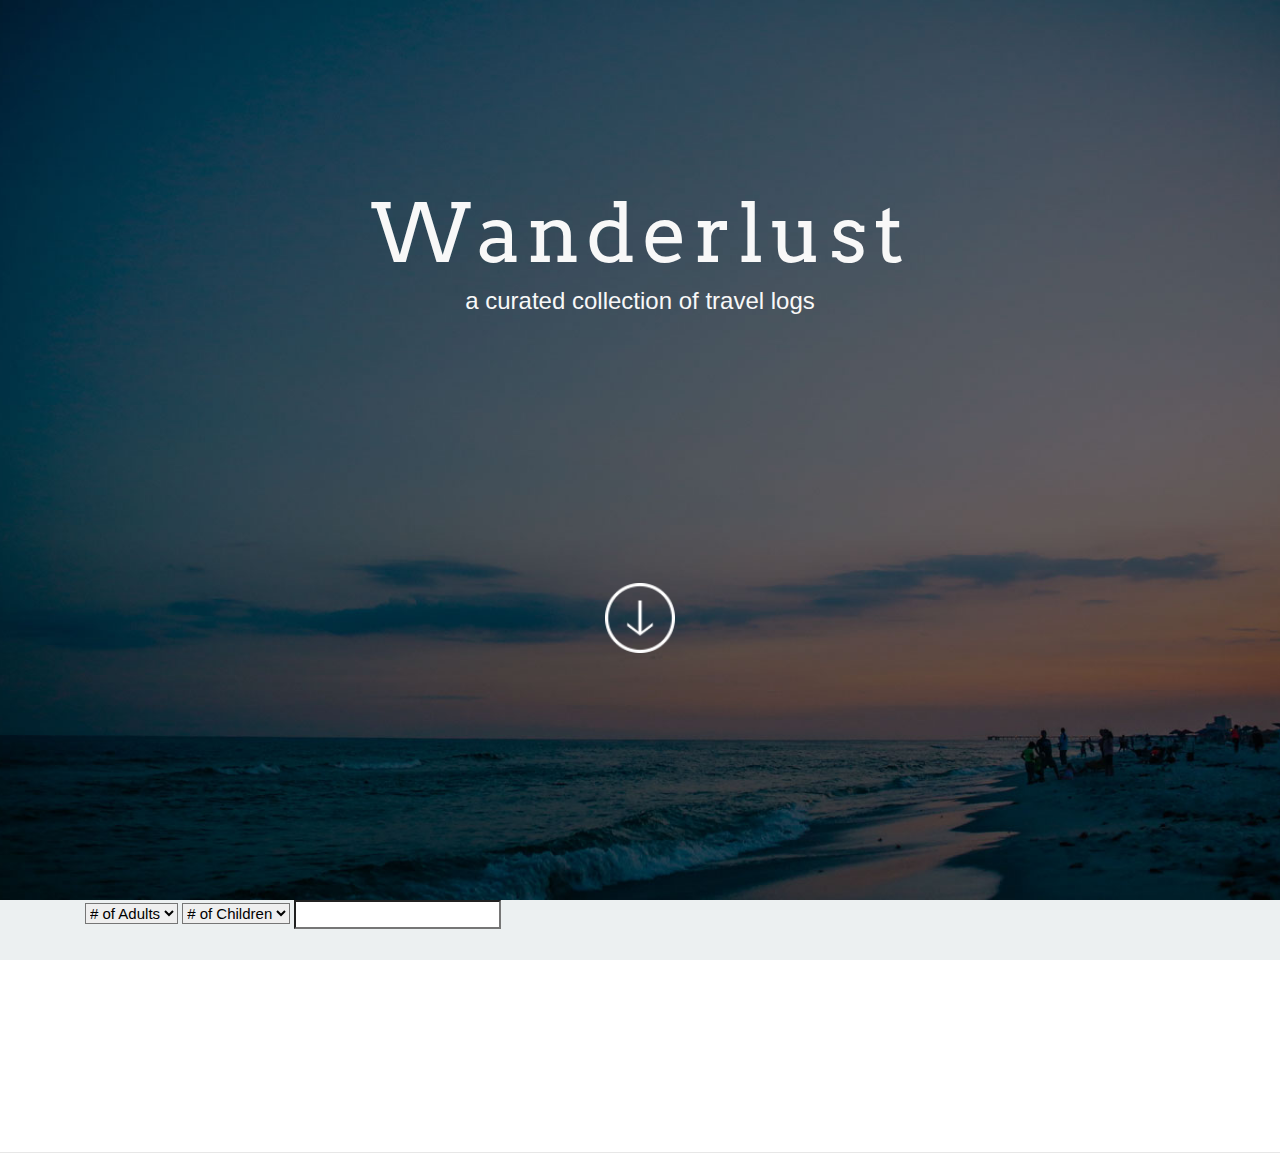
<file: static/index.html>
<html>
<head>
    <meta charset="utf-8">
    <meta name="viewport" content="width=device-width, user-scalable=no, initial-scale=1.0, minimum-scale=1.0, maximum-scale=1.0">
    <meta name="author" content="Rob Carrington">

    <title>Wanderlust</title>

    <!-- Bootstrap core CSS -->
    <link href="css/bootstrap.min.css" rel="stylesheet">
 
    <!-- Custom Google Web Font -->
    <link href='https://fonts.googleapis.com/css?family=Lato:100,300,400,700,900,100italic,300italic,400italic,700italic,900italic' rel='stylesheet' type='text/css'>
	<link href='https://fonts.googleapis.com/css?family=Arvo:400,700' rel='stylesheet' type='text/css'>
	
    <!-- Custom CSS-->
    <link href="css/general.css" rel="stylesheet">

	 <!-- Owl-Carousel -->
    <link href="css/custom.css" rel="stylesheet">
	<link href="css/owl.carousel.css" rel="stylesheet">
    <link href="css/owl.theme.css" rel="stylesheet">
	<link href="css/style.css" rel="stylesheet">
    <link href="css/jquery-ui.min.css" rel="stylesheet">
    <link href="css/jquery.comiseo.daterangepicker.css" rel="stylesheet">


	<!-- Magnific Popup core CSS file -->
	<link rel="stylesheet" href="css/magnific-popup.css">
    <script type="text/javascript" src="js/jquery-1.10.2.js" ></script>
    <script type="text/javascript" src="js/moment.js"></script>


</head>

<body id="home">

	<!-- FullScreen -->
    <div class="first_and_second_page">
    <div class="intro-header">
		<div class="col-xs-12 text-center abcen1">
			<h1 class="h1_home wow fadeIn" data-wow-delay="0.4s">Wanderlust</h1>
			<h3 class="h3_home wow fadeIn" data-wow-delay="0.6s">a curated collection of travel logs</h3>
		</div>
        <!-- /.container -->
		<div class="col-xs-12 text-center abcen wow fadeIn">
			<div class="button_down">
				<a class="imgcircle wow" data-wow-duration="2.5s"  href="#whatis"> <img class="img_scroll" src="img/icon/circle.png" alt=""> </a>
			</div>
		</div>
    </div>

    <nav class="navbar-default stuckMenu" role="navigation" style="position: relative; top: 0px;">
        <div class="container">
            <div class="navbar-header">
                <button type="button" class="navbar-toggle" data-toggle="collapse" data-target=".navbar-ex1-collapse">
                    <span class="sr-only">Toggle navigation</span>
                    </button>
                    <a id="brand" class="navbar-brand" href="#home" style="">Wanderlust</a>

                    <select name="number_of_people" id="number_of_people">
                      <option disabled selected># of Adults</option>
                      <option>1</option>
                      <option>2</option>
                      <option>3</option>
                      <option>4</option>
                      <option>5</option>
                    </select>

                    <select name="number_of_children" id="number_of_children">
                      <option disabled selected># of Children</option>
                      <option>1</option>
                      <option>2</option>
                      <option>3</option>
                      <option>4</option>
                      <option>5</option>
                    </select>

                    <input id="calendar" name="calendar"/>
                    <button type="button" class="ui-button" id="generate">Generate!</button>
            </div>

            </div>
    </nav>
	
	<!-- What is -->
	<div id="whatis" class="content-section-b" style="border-top: 0">

    <div class="container">
        <div class="row">
		    <div class="span12">
                <div id="main" role="main" >
                    <div class="card-columns" id="column-view"></div>
                </div>
            </div>
        </div>
    </div>
    <div style="display: table; margin: 0 auto;">
        <img src="img/icon/hex-loader.gif" id="infiniteLoader" style="display: none;">
	</div>


    </div><!-- end of wrapper-->

</div>
    <div id='third_page' class="w3-content" style="display: none;max-width:1400px">

    <!-- Header -->
    <div class="w3-container w3-center w3-padding-32 intro-header2">
      <div class="col-xs-12 text-center abcen1">

            </div>
      <!--<p>Like, a lot</p>-->
    </div>

<!-- Location entries -->
<div id="content" style="">
  <!-- location entry -->
  <!--<div class="w3-card-4 w3-margin w3-white" id="entry_container">-->
    <!--<div class="row">-->
      <!--<div class="col-sm-4">-->
        <!--<img style="margin-bottom: 0px;" src="http://www.astonhotels.com/assets/slides/690x380-Hawaii-Sunset.jpg" width="340" height="150"/>-->
      <!--</div>-->

      <!--<div class="col-sm-8">-->
        <!--<div class="w3-container w3-padding-8">-->
          <!--<h3><b>Honolulu, HI</b></h3>-->
        <!--</div>-->

        <!--<div class="w3-container" id="activity_description">-->
          <!--<p>Swimming</p>-->
          <!--<p>Hiking</p>-->
          <!--<p>Honeymoon</p>-->
        <!--</div>-->
      <!--</div>-->
        <!--<div class="w3-row button_see_hotels">-->
          <!--<div class="w3-col m8 s12">-->
            <!--<p><button class="w3-btn w3-padding-large w3-white w3-border w3-hover-border-black"><b>See Hotels</b></button></p>-->
        <!--</div>-->
      <!--</div>-->
    <!--</div>-->
  <!--</div>-->

      <!--<ul class="w3-card-4 w3-margin w3-white hotel-list">-->
    <!--<li>-->
      <!--<h6>Four Seasons Resort</h6>-->
    <!--</li>-->
    <!--<hr>-->
    <!--<li><h6>Marriot Hotel</h6></li>-->
    <!--<hr>-->
    <!--<li><h6>Radisson Hotel & Suites</h6></li>-->
    <!--<hr>-->
    <!--<li><h6>Ritz Carleton Hotel</h6></li>-->
  <!--</ul>-->



<!-- END Introduction Menu -->
</div>

<!-- END w3-content -->
</div>


    <!-- JavaScript -->
    <script src="js/jquery-ui.min.js"></script>
    <script src="js/bootstrap.js"></script>
	<script src="js/owl.carousel.js"></script>
	<script src="js/script.js"></script>
    <script src="js/jquery.comiseo.daterangepicker.js"></script>
	<!-- StikyMenu -->
	<script src="js/stickUp.min.js"></script>
	<script type="text/javascript">
        $( document ).ready(function() {
            $( function() {
                    $( "#calendar" ).daterangepicker({initialText : 'Date Range'});

                } );
                setTimeout(function(){$("#drp_autogen0").text('Date Range').addClass('ui-button');}, 500)
        });


	    function insert_images(start, amount) {
	        var fixture = {{ article_list }};
            for (i = start; i<(start+amount); i++) {
                if (i > fixture.length-1){
                   x = i % (fixture.length - 1)
                }
                else{
                   x = i
                }
                var insert = '<div class="card" style="border-ggwidth: 2px;"><a target="_blank" href="'+fixture[x]["linkOut"]+'"><img class="opaque" style="padding: 6px;padding-bottom:12px;" src=' + fixture[x]["image"] + ' width=362;><div class="over-panel" style="display:none; position: absolute; bottom: 0;right: 0;left: 0; top: 0;background-color: black; opacity: 0.5;"> </div><p class="over-text" style="position: absolute; left: 0; top: 0;color: white; padding:10px; padding-right: 60px; opacity: .8;" >'+ fixture[x]["text"] + '</p></a><img onclick="$(this).hide();" class="red_heart" style="display:none; position: absolute; top: 9px; right:9px;opacity: .8; z-index:2;" src="/img/icon/red_heart.png" width=35 height=35 ><img onclick="$(this).parent().find(\'.red_heart\').show();" class="white_heart" style="display:none; position: absolute; top: 9px; right:9px;opacity: .8;" src="/img/icon/white_heart.png" width=35 height=35 ></div>'
                $('#column-view').append(insert);
            }
          $('.card').hover(
          function(){$(this).find( "p, .over-panel, .white_heart" ).css( "display", "block" );},
          function(){$(this).find( "p, .over-panel, .white_heart" ).css( "display", "none" );}
	  );
        }

        insert_images(0, 16);
        image_index = 20

      $(window).scroll(function() {
           if($(window).scrollTop() + $(window).height() == $(document).height()) {
               $('#infiniteLoader').show();
	           $('#infiniteLoader').delay(300).fadeOut('slow');
	           setTimeout(function(){insert_images(image_index, 20)}, 1000);
           }
       });

	  jQuery(function($) {
		$(document).ready( function() {
		  $('.navbar-default').stickUp();
		  
		});
	  });

	  $( "#number_of_people, #number_of_children" ).selectmenu();

	  $('#generate').click(function(){

            $.ajax({
                type: "POST",
                url: "/filter",
                data: JSON.stringify({"ids":[1,2], "adults": 2, "children": 2, "startDate": "2016-12-12", "endDate": "2016-12-12"}),
                contentType: "application/json",
                dataType: "json",
                processData: false,
                success: function( data, textStatus, jQxhr ){
                    $('#response pre').html( JSON.stringify( data ) );
                },
                error: function( jqXhr, textStatus, errorThrown ){
                    console.log( errorThrown );
                }
                }).done(function(data){
                console.log(data);

                location_array = Object.keys(data);

                for (i in location_array){
                    img = "http:"+Object.keys(data).map(k => data[k])[i]["hotels"][0]["images"]["urls"]['original'];
                    location_url = location_array[i];
                    $('#content').append(generateLocation(img, location_url, []));
                    $('#content').append(generateHotels(Object.keys(data).map(k => data[k])[i]["hotels"]));

                }

                });

            $('#third_page').show();
            $('.first_and_second_page').hide();
            $('body').css('background-color', '#F5F3EE');
            $('body').css('background', 'url("img/intro/asanoha-400px.png") repeat');

       });

	
	</script>

	<!-- Smoothscroll -->
	<script type="text/javascript" src="js/jquery.corner.js"></script>
	<script src="js/wow.min.js"></script>
	<script>
	 new WOW().init();
	</script>
	<script src="js/classie.js"></script>
	<!-- Magnific Popup core JS file -->
	<script src="js/jquery.magnific-popup.js"></script>
    <script>

    </script>

<script type="text/javascript" src="js/generate-location.js"></script>
<script type="text/javascript" src="js/collapsable-hotel.js"></script>
<link rel="stylesheet" type="text/css" href="css/destination_style.css">
<link rel="stylesheet" href="css/w3.css">
</body>
</html>
</file>
<file: static/css/custom.css>
.tint {
  position: relative;
  float: left;
  cursor: pointer;
}

.tint {
  background: none;
}

.tint:hover {
  content: "";
  display: block;
  position: absolute;
  top: 0;
  bottom: 0;
  left: 0;
  right: 0;
  background: rgba(0,0,0, 0.5);
  -moz-transition: background .3s linear;
  -webkit-transition: background .3s linear;
  -o-transition: background .3s linear;
  transition: background .3s linear;
}

.opaque {
    opacity: 1;
}

.over-text{
    display: none;
}

.over-shade{
    display: none;
}
.over-shade:hover{
    display: block;
}



/*
.card:hover{
    -webkit-filter: grayscale; */
/*sepia, hue-rotate, invert....*//*

    -webkit-filter: brightness(50%);
}
*/


.comiseo-daterangepicker-presets, #number_of_children-button, #number_of_people-button, #drp_autogen0{
display:none !important;
}

.navbar-header #brand, #generate{
display: none !important;
width: 200px;
}

.isStuck #number_of_people-button{
position: fixed;
top: 10px;
border-radius: 5px;
right: 719px !important;
display: block !important;
width: 200px;
}

.isStuck #number_of_children-button{
position: fixed;
top: 10px;
border-radius: 5px;
right: 508px !important;
display: block !important;
width: 200px;
}

.isStuck #generate{
position: fixed;
top: 10px;
border-radius: 5px;
right: 16px !important;
display: block !important;
width: 200px;
}

.isStuck .navbar-header #brand{
position: fixed;
left: 35px;
display: block !important;
}

.isStuck #drp_autogen0{
position: fixed;
top: 10px;
right: 228px !important;
display: block !important;
border-radius: 5px;
}
/* Header Navigation */
#top-nav{
	border-bottom: 1px solid #e1e6dd;
	background: #FFF;
	-webkit-transform: translateZ(0)

}
#top-nav.navbar{
	margin-bottom: 0px;

}
#top-nav.navbar .nav{
	margin: 8px 0px;
}
	
#top-nav.navbar .nav > li > a {
	padding: 6px 12px;
	margin: 0px;
	text-transform: uppercase;
	font-weight: 400;

	-webkit-transition: background-color 200ms ease;
	-moz-transition: background-color 200ms ease;
	-o-transition: background-color 200ms ease;
	transition: background-color 200ms ease;
}
#top-nav.navbar .nav > li > a.download{
	-webkit-border-radius: 3px;
	-moz-border-radius: 3px;
	border-radius: 3px;
}

#top-nav.navbar .nav > li > a.download-on{
	background-color: #ff8a3c;
	color: #ffffff;
}
#top-nav.navbar .nav > li > a.download-on:hover{
	color: #ffffff;
	background-color: #ff7920;
}
.btn-navbar span.icon-bar{
	margin-top: 0px;
}

/* Header  */

#header{
	background: #f1f1f1;
	padding: 100px 0 100px;
}
#header h1{
	color: #7fc242;
	margin-bottom: 10px;
	margin-top: 40px;
}
#header h3{
	margin-bottom: 30px;
	width: 400px;
}
#header .btn-success {
	padding: 15px 30px;
	margin-bottom: 5px;
}
#header .logo{
	display: block;
	margin-top:60px;
	float: right
}
img.arrow-down{
	margin: 0 auto;
	display: block;
}
h1{
	margin-top: 80px;
}

pre.pre-show{
	margin: 40px 0px;

}
.tab-content pre.pre-show{
	margin: 0px 0px 0px 0px;
}
.nav-tabs{
	margin-top: 20px;
	margin-bottom: 0px;
	
}
.tab-content{
	border-left: 1px solid #ddd;
	border-right: 1px solid #ddd;
	border-bottom: 1px solid #ddd;
	-webkit-border-radius: 0px 0px 4px 4px;
	-moz-border-radius: 0px 0px 4px 4px;
	border-radius: 0px 0px 4px 4px;
	
}
/* Content */
.table th, .table td {
padding: 8px 12px;
}

.wrap_title{margin-bottom: 30px;}

/*  Owl */
#owl-demo .item{
	margin: 4px;
}
#owl-demo .item img{
	display: block;
	width: 100%;
	height: auto;
}
/* Footer */

#footer{
	padding: 20px 0px;
	background: #f3f3f3;
	text-align: center
}
.twitter-share-button{
	top: 4px;
	position: relative;
}

/* Demo Slides */

#owl-example .item{
	padding: 30px 0px;
	margin: 10px;
	color: #FFF;
	-webkit-border-radius: 3px;
	-moz-border-radius: 3px;
	border-radius: 3px;
	text-align: center;
}
#owl-example .item img{
	width: auto;
	margin: 0 auto;
	display: block;
}
#owl-example .item h3{
	font-size: 28px;
	font-weight: 300;
	margin: 25px 0 0;
}
#owl-example .item h4{
	margin: 5px 0 0;
	font-size: 18px;
}
.item h1{
	margin: inherit;
}

.orange{
	background: #ff8a3c;
}
.darkCyan{
	background: #42bdc2;
}
.forestGreen{
	background: #7fc242;
}
.yellow {
	background: #ffd800;
}
.dodgerBlue {
	background: #388bd1;
}
.skyBlue {
	background: #a1def8;
}
.zombieGreen {
	background: #3fbf79;
}
.violet {
	background: #db6ac5;
}
.yellowLight {
	background: #fee664;
}
.steelGray {
	background: #cad3d0;
}

/* More Demo Box */

#example-info h1,
#more h1{
	margin-top: 40px;
}
.demos-row{
	margin-top: 30px;
	margin-bottom: 30px;
}
.demo-page{
	margin-top: 0px;
	margin-bottom: 100px;
}
.demo-box{
	display: block;
	background: #f3f3f3;
	text-align: center;
	font-size: 18px;
	-webkit-border-radius: 3px;
	-moz-border-radius: 3px;
	border-radius: 3px;
}
.demo-box h3{
	padding-bottom:20px;
	margin: 0px;
	color: #869690;
}
.demo-box:hover{
	text-decoration: none;
}
.demo-wrapper{
	padding: 30px 0px 20px 0px;
	padding-left: 30px;
	padding-right: 30px;
}
.demo-slide {
	float: left;
}
.demo-slide .bg{
	background: #aebab6;
	margin-right: 1px;
	height: 100%;
}
.demo-box:hover .demo-slide .bg{
	background: #7fc242;
}
/* Images */
.demo-images .demo-slide{
	height: 40px;
	width: 33.3333333%;
}

/* Full */
.demo-full {
	padding-left: 0px;
	padding-right: 0px;
}
.demo-full .demo-slide{
	height: 40px;
	width: 25%;
}

/* Custom */
.demo-custom .demo-slide{
	height: 40px;
	width: 10%;
}
/* One */
.demo-one .demo-slide{
	height: 40px;
	width: 100%;
}

/* json */

.demo-Json .demo-slide {
	height: 40px;
	width: 20%;
}
.demo-Json-custom .demo-slide{
	height: 40px;
	width: 33.3333333%;
}
/* loading icon */

.demo-lazy .demo-slide{
	height: 40px;
	width: 33.3333333%;
}
.demo-lazy .demo-slide .bg{
background: url('../img/AjaxLoader.gif') no-repeat center center #aebab6;
}

/* Auto Height */
.demo-height .demo-slide{
	height: 40px;
	width: 100%;
}

/* Changelog  */
#changelog{
	margin-bottom: 40px;
}
#changelog .label{
	margin-bottom:10px;
}
#changelog .log{
	margin-bottom: 30px;
	padding-bottom: 30px;
	border-bottom: 1px solid #e1e6dd;
}
/* Faq */
#faq dt {
	line-height: 26px;
}
#faq dd{
	line-height: 22px;
	margin-bottom: 20px;
}



/* Responsive Stuff */


@media (max-width: 979px) {
	.navbar-fixed-top .navbar-inner, .navbar-fixed-bottom .navbar-inner {
	padding: 0px;
	}
	.navbar-fixed-top, .navbar-fixed-bottom {
	position: fixed;
	}
}
@media (max-width: 768px) {
	.navbar.navbar-fixed-top{
		position: static;
	}
	.btn.btn-navbar{
		margin: 9px 20px 9px 8px;
		padding: 10px 10px;
	}
	.nav-collapse .nav > li{
		border-top: 1px solid #e1e6dd;
		text-align: center
	}
	#header .logo{
		margin-top:40px;
		margin: 20px auto 0px;
		float: none;
		height: 150px;
	}
	#header {
		text-align: center;
		padding: 60px 0px 30px;
	}
	#header h1{
		margin: 10px 0;
	}
	#header h3{
	margin-bottom: 10px;
	width: auto;
	padding: 0px 20px;
	}
	h1 {
		font-size: 38px;
		margin: 20px 0;
	}
	h2 {
		font-size: 24px;
	}
	h3 {
		font-size: 20px;
	}
	h4 {
		font-size: 16px;
	}
	h5 {
		font-size: 13px;
	}
	h6 {
		font-size: 12px;
	}

}


@media (max-width: 480px) {
	.navbar-fixed-top, .navbar-fixed-bottom {
	position: static;
	}
	#header {
		text-align: center;
		padding: 20px 0px 20px;
	}
	#header .logo{
		margin-top:0px;
	}

}

/*
NO MORE TABLES!! ;)
*/
@media (max-width: 767px) {

	.hp-table table, .hp-table thead, .hp-table .hp-table tbody, .hp-table th, .hp-table td, .hp-table tr { 
		display: block; 
	}
	.hp-table thead tr { 
		display: none;
	}
	.hp-table tr { border: 0px solid #ccc; margin-bottom: 10px; }
	
	.hp-table td:before { 
		top: 6px;
		left: 6px;
		width: 45%; 
		padding-right: 10px; 
		white-space: nowrap;
	}

	.hp-table td:nth-of-type(2):before { 
		content: "Default:";
		font-weight: bold;
	}
	.hp-table td:nth-of-type(3):before { 
		content: "Type:";
		font-weight: bold;
	}
	.hp-table td:nth-of-type(4):before { 
		content: "Description:";
		font-weight: bold;
	}
}
</file>
<file: static/css/destination_style.css>
.row{
margin-bottom: 12px !important;
}

.button_see_hotels {
	/*float: right; */
	position: absolute;
	bottom: 0;
	right: 0;
	margin-right: 10px;
}

#entry_container {
	position: relative;
}
#activity_description>p {
	display: inline;
}

ul {
	padding-top: 15px;
	padding-bottom: 15px;
}

li {
	list-style-type: none;
	vertical-align: middle;
}
h6 {
	font-size: 14px
}
</file>
<file: static/css/general.css>
/*
Theme: Flatfy Theme
Author: Andrea Galanti
Bootstrap Version 
Build: 1.0
http://www.andreagalanti.it
*/

/*General */

body, html {
	height: 100%;
	width: 100%;
	overflow-x:hidden;
}

::-moz-selection{background:#1abc9c;color:white}

::selection{background:#1abc9c;color:white}

.abcen{position: absolute;bottom: 28%;}

.abcen1{position: absolute;top: 20%;}

.content-section-c {
	border-top: 1px solid #32465A;
	border-bottom: 1px solid #32465A;
	background-color: #34495e;
	padding: 90px 0;
}

.descp{
	margin: 0;
	padding: 0;
	line-height: 40px !important;
}

.glyphicon {
	margin-right: 10px;
}

.lead2 {
margin-bottom: 30px;
margin-top: 20px;
font-size: 18px;
line-height: 1.46428571;
font-weight: 300;
}

.lead3 {
margin-bottom: 0px;
margin-top: 0px;
font-size: 16px;
color: #8D8D8D;
line-height: 1.46428571;
font-weight: 300;
}

.float {
-webkit-animation-name: floatingx;
-webkit-animation-duration: 4s;
-webkit-animation-iteration-count: infinite;
-webkit-animation-timing-function: ease-in-out;
-moz-animation-name: floating;
-moz-animation-duration: 4s;
-moz-animation-iteration-count: infinite;
-moz-animation-timing-function: ease-in-out;
}

.phone-image {
max-width: 250px;
margin: auto;
}

.h1_home{
	font-size: 80px;
	font-family: arvo;
	font-weight: 300;
	letter-spacing: 6px;
}

.h3_home{font-weight: 300;}

/*own carousel */

#owl-demo .item{
  margin: 3px;
}
#owl-demo .item img{
  display: block;
  width: 100%;
  height: auto;
}

#owl-demo-1 .item{
  margin: 3px;
}
#owl-demo-1 .item img{
  display: block;
  width: 100%;
  height: auto;
}

/*magnific */
.mfp-bg {
background: #000000 !important;
opacity: 0.95 !important;
filter: alpha(opacity=95) !important;
}

.item .img-responsive {cursor:url(../img/cross.png),auto;}

#status {
	width:200px;
	height:200px;
	position:absolute;
	bottom: 20px;
	left:50%; /* centers the loading animation horizontally one the screen */
	top:50%; /* centers the loading animation vertically one the screen */
	background-image:url(../img/status.gif); /* path to your loading animation */
	background-repeat:no-repeat;
	background-position:center;
	margin:-100px 0 0 -100px; /* is width and height divided by two */
}


/* Button */ 
.mybutton_standard {
	border: 1px solid #fff;
	color: #fff;
}

.mybutton_cyano{
	border: 1px solid #4A90BE;
	color: #fff;
	background-color:#4A90BE;
}

.mybutton_cyano:hover{
	border: 1px solid #4A90BE;
	color: #4A90BE !important;
	background: rgba(204, 204, 204, 0);
}

.button_down img {
width: 70px;
	
}
.btn-primary {
	border-color: rgba(52, 73, 94, 0);
}

.tworow{margin-top: 90px;}

.social {
	font-size: 30px;
	text-decoration: none;
	list-style-type: none;
	color: #1abc9c; 
}

.social > a:hover {
	color: #1abc9c; 
}

.box-icon {
	height: 150px;
	width: 150px;
	-moz-border-radius: 35px;
	border-radius: 100%;
	padding: 47px 10px;
	background-color: #f0f1ec;
	color: #034b81;
	text-align: center;
	-webkit-transition: all 0.3s;
	-moz-transition: all 0.3s;
	transition: all 0.3s;
	margin-right: 15px;
}

.box-icon:hover {
	background-color: #1abc9c;
	color: #fff;
}

.owl-theme .owl-controls .owl-page span {
background: #1abc9c !important;
}

/* Nav */
.navbar {
	position: relative;
	min-height: 60px;
	margin-bottom: 0; 
	width: 100%;
	z-index: 999;
	border-radius: 0; 
}

.navbar-default {
	position: relative;
	min-height: 60px;
	width: 100%;
	z-index: 999;
	
}

.navbar-default .navbar-nav>li>a {
color: #ffffff;
}

.navbar-default .navbar-nav>li>a:hover {
color: #ECEBEB;
}

.navbar-default .navbar-brand {
color: #ffffff;
}
.navbar-default .navbar-brand:hover {
color: #ECEBEB;
}

.navbar-brand {
	font-family: arvo;
	letter-spacing: 3px;
	font-weight: 400 !important;
	padding-top: 0.85rem;
}

.lead {
	font-size: 16px;
	font-weight: 400;
}

.intro-header {
	height: 100%; /* Full PAge */
	padding-top: 50px; /* If you're making other pages, make sure there is 50px of padding to make sure the navbar doesn't overlap content! */
	padding-bottom: 50px;
	color: #f8f8f8;
	background: url(../img/intro/intro5.jpg) no-repeat center center;
	background-size: cover;
	text-align: center;
}

.intro-header2 {
	height: 20%; /* Full PAge */
	padding-top: 50px; /* If you're making other pages, make sure there is 50px of padding to make sure the navbar doesn't overlap content! */
	padding-bottom: 50px;
	color: #f8f8f8;
	background: url(../img/intro/foggy_mountain.png) no-repeat center center;
	background-size: cover;
	text-align: center;
}

.intro-message {
	position: relative;
	padding-top: 12%;
	padding-bottom: 20%;
}

.list-inline {
	margin-top: 30px;
}
.intro-message > h1 {
	margin: 0;
	font-size: 5em;
	font-family: "Lato", "Helvetica Neue", Helvetica, Arial, sans-serif;
	font-weight: 400;
	letter-spacing: 3px;
}

.intro-divider {
	width: 400px;
	border-top: 1px solid #f8f8f8;
	border-bottom: 1px solid rgba(0, 0, 0, 0.2);
}

.intro-message > h3 {
	margin: 0;
	font-size: 2.8em;
	font-family: "Lato", "Helvetica Neue", Helvetica, Arial, sans-serif;
	font-weight: 300;
	letter-spacing: 0px;
	margin-top: 10px;
}


.network-name {
	font-size: 14px;
	font-weight: 400;
	letter-spacing: 1.5px;
}

.content-section-a {
	background-color: #f8f8f8;
	padding: 90px 0; 
}

.content-section-b {
	border-top: 1px solid #e7e7e7;
	border-bottom: 1px solid #e7e7e7;
	padding: 90px 0; 
}

.section-heading {
	margin-bottom: 30px;
}

.section-heading-spacer {
	border-top: 3px solid #e7e7e7;
	width: 200px;
	float: left;
}

.banner {
	padding: 100px 0;
	color: #f8f8f8;
	background: url(../img/intro/banner-bg.jpg) no-repeat center center;
	background-size: cover;
}

/* Animate */
.rotate{
    -webkit-transition-duration: 0.8s;
    -moz-transition-duration: 0.8s;
    -o-transition-duration: 0.8s;
    transition-duration: 0.8s;
     
    -webkit-transition-property: -webkit-transform;
    -moz-transition-property: -moz-transform;
    -o-transition-property: -o-transform;
    transition-property: transform;
     
    overflow:hidden;
 
    }  
 
.rotate:hover  
{
    -webkit-transform:rotate(360deg);
    -moz-transform:rotate(360deg);
    -o-transform:rotate(360deg);
}  



/* Style for form modal */
.content-style-form {
	position: relative;
	text-align: left;
}

.content-style-form h2 {
	margin: 0;
	padding: 0.4em 0 0.3em;
	text-align: center;
	font-weight: 300;
	font-size: 3.5em;
}

.content-style-form form {
	padding: 10px 30px;
}

.content-style-form form p {
	margin: 0 0 5px 0;
	font-size: 0.7em;
}

.content-style-form label {
	display: block;
	padding: 10px 0 0;
	color: #34495e;
	text-transform: uppercase;
	letter-spacing: 1px;
	font-weight: bold;
}

.content-style-form input[type="text"],
.content-style-form input[type="password"] {
	padding: 10px;
	width: 100%;
	border: 2px solid #ebd3bd;
	background: transparent;
	color: #b09a86;
	font-weight: 300;
	font-size: 2.2em;
}

.content-style-form input[type="text"]:focus,
.content-style-form input[type="password"]:focus {
	border-color: #e75854;
	color: #e75854;
}

.content-style-form input:focus {
	outline: 0;
}

.content-style-form button {
	display: block;
	margin-top: 2.5em;
	padding: 1.5em;
	width: 100%;
	border: none;
	background: #e75854;
	color: #fff;
	text-transform: uppercase;
	letter-spacing: 1px;
	font-weight: 800;
	font-size: 1.25em;
}

.content-style-form .icon-close {
	top: 0;
	right: 0;
	color: #ebd3bd;
	font-size: 75%;
}

.content-style-form .icon-close:hover {
	color: #e75854;
}

.js .content-style-form-1 h2,
.js .content-style-form-1 p,
.js .content-style-form-1 .icon-close {
	opacity: 0;
	-webkit-transition: opacity 0.2s 0.35s, -webkit-transform 0.2s 0.35s;
	transition: opacity 0.2s 0.35s, transform 0.2s 0.35s;
	-webkit-transform: scale(0.85);
	transform: scale(0.85);
}

.content-style-form-1 p:first-child {
	-webkit-transition-delay: 0.4s;
	transition-delay: 0.4s;
}

.content-style-form-1 p:nth-child(2) {
	-webkit-transition-delay: 0.45s;
	transition-delay: 0.45s;
}

.content-style-form-1 p:nth-child(3) {
	-webkit-transition-delay: 0.5s;
	transition-delay: 0.5s;
}

.morph-button.open .content-style-form-1 h2,
.morph-button.open .content-style-form-1 p,
.morph-button.open .content-style-form-1 .icon-close {
	opacity: 1;
	-webkit-transform: scale(1);
	transform: scale(1);
}

.js .content-style-form-2 h2,
.js .content-style-form-2 p,
.js .content-style-form-2 .icon-close {
	opacity: 0;
	-webkit-transition: opacity 0.2s 0.3s, -webkit-transform 0.2s 0.3s;
	transition: opacity 0.2s 0.3s, transform 0.2s 0.3s;
	-webkit-transform: translateY(50px);
	transform: translateY(50px);
}

.content-style-form-2 p:first-child {
	-webkit-transition-delay: 0.35s;
	transition-delay: 0.35s;
}

.content-style-form-2 p:nth-child(2) {
	-webkit-transition-delay: 0.4s;
	transition-delay: 0.4s;
}

.content-style-form-2 p:nth-child(3) {
	-webkit-transition-delay: 0.45s;
	transition-delay: 0.45s;
}

.content-style-form-2 p:nth-child(4) {
	-webkit-transition-delay: 0.5s;
	transition-delay: 0.5s;
}

.morph-button.open .content-style-form-2 h2,
.morph-button.open .content-style-form-2 p,
.morph-button.open .content-style-form-2 .icon-close {
	opacity: 1;
	-webkit-transform: translateY(0);
	transform: translateY(0);
}

.content-style-form-4 form {
	padding: 30px;
	background: #fff;
	color: #ccb096;
	font-size: 1.5em;
	-webkit-perspective: 1000px;
	perspective: 1000px;
}

.content-style-form-4 input[type="text"] {
	border: none;
	background-color: #f0f0f0;
}

.content-style-form-4 form button {
	background: #34495e;
}

.content-style-form-4 form button:focus,
.content-style-form-4 form button:hover {
	background: #1abc9c;
}

.js .content-style-form-4 p {
	opacity: 0;
	-webkit-transition: opacity 0.3s, -webkit-transform 0.3s;
	transition: opacity 0.3s, transform 0.3s;
	-webkit-transform: rotateX(-45deg);
	transform: rotateX(-45deg);
	-webkit-transform-origin: center top;
	transform-origin: center top;
}

.morph-button.open .content-style-form-4 p {
	opacity: 1;
	-webkit-transition: opacity 0.4s 0.2s, -webkit-transform 0.4s 0.2s;
	transition: opacity 0.4s 0.2s, transform 0.4s 0.2s;
	-webkit-transform: rotateY(0deg);
	transform: rotateY(0deg);
}

.morph-button.open .content-style-form-4 p:nth-child(2) {
	-webkit-transition-delay: 0.35s;
	transition-delay: 0.35s;
}

.content-style-social {
	padding: 30px;
	text-align: left;
}

.morph-button-inflow-2 > button svg {
	display: inline-block;
	padding-right: 10px;
	width: 20px;
	height: 20px;
	vertical-align: -5%;
}

.morph-button-inflow-2 > button svg path {
	fill: #e75854;
}

.content-style-social a {
	display: block;
	padding: 0.5em 0;
	color: #67c2d4;
	vertical-align: middle;
	text-transform: uppercase;
	letter-spacing: 1px;
	font-weight: 700;
	font-size: 0.8em;
	line-height: 32px;
}

.js .content-style-social a {
	-webkit-transition: -webkit-transform 0.3s;
	transition: transform 0.3s;
	-webkit-transform: translateX(100%);
	transform: translateX(100%);
}

.content-style-social a:hover {
	color: #e75854;
}

.content-style-social a:hover svg path {
	fill: #e75854;
}

.content-style-social a svg {
	display: inline-block;
	padding-right: 10px;
	vertical-align: middle;
	-webkit-backface-visibility: hidden;
}

.morph-button-inflow.open .content-style-social a {
	-webkit-transform: translateX(0);
	transform: translateX(0);	
}

.morph-button-inflow.open .content-style-social a:nth-child(2) {
	-webkit-transition-delay: 0.05s;
	transition-delay: 0.05s;
}

.morph-button-inflow.open .content-style-social a:nth-child(3) {
	-webkit-transition-delay: 0.1s;
	transition-delay: 0.1s;
}

/* Morph Button: Default Styles */

.morph-button {
	position: relative;
	display: block;
	margin: 0 auto;
}

.morph-button > button {
	position: relative;
	padding: 0 1em;
	border: none;
	background-color: #e85657;
	color: #f9f6e5;
	text-transform: uppercase;
	letter-spacing: 1px;
	font-weight: 700;
	line-height: 80px;
	overflow: hidden;
}

.morph-button.open > button {
	pointer-events: none;
}

.morph-content {
	pointer-events: none;
}

.morph-button.open .morph-content {
	pointer-events: auto;
}

/* Common styles for overlay and modal type (fixed morph) */
.morph-button-fixed,
.morph-button-fixed .morph-content {
	width: 300px;
	height: 80px;
}

.morph-button-fixed > button {
	z-index: 1000;
	width: 100%;
	height: 100%;
	-webkit-transition: opacity 0.1s 0.5s;
	transition: opacity 0.1s 0.5s;
}

.morph-button-fixed.open > button {
	opacity: 0;
	-webkit-transition: opacity 0.1s;
	transition: opacity 0.1s;
}

.morph-button-fixed .morph-content {
	position: fixed;
	z-index: 900;
	opacity: 0;
	-webkit-transition: opacity 0.3s 0.5s, width 0.4s 0.1s, height 0.4s 0.1s, top 0.4s 0.1s, left 0.4s 0.1s, margin 0.4s 0.1s;
	transition: opacity 0.3s 0.5s, width 0.4s 0.1s, height 0.4s 0.1s, top 0.4s 0.1s, left 0.4s 0.1s, margin 0.4s 0.1s;
}

.morph-button-fixed.open .morph-content {
	opacity: 1;
}

.morph-button-fixed .morph-content > div {
	visibility: hidden;
	height: 0;
	opacity: 0;
	-webkit-transition: opacity 0.1s, visibility 0s 0.1s, height 0s 0.1s;
	transition: opacity 0.1s, visibility 0s 0.1s, height 0s 0.1s;
}

.morph-button-fixed.open .morph-content > div {
	visibility: visible;
	height: auto;
	opacity: 1;
	-webkit-transition: opacity 0.3s 0.5s;
	transition: opacity 0.3s 0.5s;
}

.morph-button-fixed.active > button {
	z-index: 2000;
}

.morph-button-fixed.active .morph-content {
	z-index: 1900;
}

/* Transitions for overlay button and sidebar button */
.morph-button-overlay .morph-content,
.morph-button-sidebar .morph-content {
	-webkit-transition: opacity 0.3s 0.5s, width 0.4s 0.1s, height 0.4s 0.1s, top 0.4s 0.1s, left 0.4s 0.1s;
	transition: opacity 0.3s 0.5s, width 0.4s 0.1s, height 0.4s 0.1s, top 0.4s 0.1s, left 0.4s 0.1s;
}

.morph-button-overlay.open .morph-content,
.morph-button-sidebar.open .morph-content {
	-webkit-transition: width 0.4s 0.1s, height 0.4s 0.1s, top 0.4s 0.1s, left 0.4s 0.1s;
	transition: width 0.4s 0.1s, height 0.4s 0.1s, top 0.4s 0.1s, left 0.4s 0.1s;	
}

/* Morph Button Style: Overlay */
.morph-button.morph-button-overlay {
	margin: 50px auto;
}

.morph-button-overlay .morph-content {
	overflow: hidden;
	background: #e85657;
}

.morph-button-overlay.open .morph-content {
	top: 0 !important;
	left: 0 !important;
	width: 100%;
	height: 100%;
}

/* Morph Button Style: Modal */
.morph-button-modal::before {
	position: fixed;
	top: 0;
	left: 0;
	z-index: 800;
	width: 100%;
	height: 100%;
	background: rgba(0,0,0,0.5);
	content: '';
	opacity: 0;
	-webkit-transition: opacity 0.5s;
	transition: opacity 0.5s;
	pointer-events: none;
}

.morph-button-modal.open::before {
	opacity: 1;
	pointer-events: auto;
}

.morph-button-modal.active::before {
	z-index: 1800;
}

.morph-button-modal .morph-content {
	overflow: hidden;
	-webkit-transition: opacity 0.3s 0.5s, width 0.4s 0.1s, height 0.4s 0.1s, top 0.4s 0.1s, left 0.4s 0.1s, margin 0.4s 0.1s;
	transition: opacity 0.3s 0.5s, width 0.4s 0.1s, height 0.4s 0.1s, top 0.4s 0.1s, left 0.4s 0.1s, margin 0.4s 0.1s;
}

.morph-button-modal.open .morph-content {
	top: 50% !important;
	left: 50% !important;
	margin: -210px 0 0 -300px;
	width: 600px;
	height: 420px;
	-webkit-transition: width 0.4s 0.1s, height 0.4s 0.1s, top 0.4s 0.1s, left 0.4s 0.1s, margin 0.4s 0.1s;
	transition: width 0.4s 0.1s, height 0.4s 0.1s, top 0.4s 0.1s, left 0.4s 0.1s, margin 0.4s 0.1s;
}

/* Colors and sizes for individual modals */
.morph-button.morph-button-modal-1 {
	float: left;
}

.morph-button.morph-button-modal-2,
.morph-button.morph-button-modal-3 {
	display: inline-block;
	margin: 10px 15px;
}

.morph-button-modal-1 > button,
.morph-button-modal-1 .morph-content {
	background-color: #553445;
}

.morph-button-modal-2 > button,
.morph-button-modal-2 .morph-content,
.morph-button-modal-3 > button,
.morph-button-modal-3 .morph-content {
	background-color: #fef0e3;
	color: #e75854;
}

.morph-button-modal-4 {
	display: inline-block;
}

.morph-button-modal-4 > button,
.morph-button-modal-4 .morph-content {
	background-color: #faf1e0;
	color: #553445;
}

.morph-button-modal-4 > button span,
.morph-button-modal-4 .morph-clone {
	padding-left: 10px;
	color: #286f81;
}

.morph-button-modal-4 .morph-clone {
	position: absolute;
	right: 34px;
	bottom: 30px;
	z-index: 100;
	letter-spacing: 1px;
	font-weight: 700;
	-webkit-transition: bottom 0.4s 0.1s, right 0.4s 0.1s;
	transition: bottom 0.4s 0.1s, right 0.4s 0.1s;
}

.morph-button-modal-4.open .morph-clone,
.no-js .morph-button-modal-4 .morph-clone {
	right: 10px;
	bottom: 10px;
}

.morph-button-modal-1::before {
	background: rgba(240,221,204,0.7);
}

.morph-button-modal-2.open .morph-content {
	margin: -210px 0 0 -170px;
	width: 340px;
	height: 420px;
}

.morph-button-modal-3.open .morph-content {
	margin: -255px 0 0 -210px;
	width: 420px;
	height: 510px;
}

.morph-button-modal-3.open .morph-content > div {
	height: 420px;
}

.morph-button-modal-2.open .morph-content > div,
.morph-button-modal-3.open .morph-content > div {
 	-webkit-transition: opacity 0.3s 0.3s;
	transition: opacity 0.3s 0.3s;
}

.morph-button-modal-4.open .morph-content {
	margin: -200px 0 0 -320px;
	width: 640px;
	height: 400px;
}

/* Morph Button Style: In the content flow */
.morph-button-inflow {
	overflow: hidden;
	max-width: 100%;
	height: 70px;
}

.morph-button-inflow > button {
	width: 100%;
	line-height: 70px;
}

.morph-button-inflow .morph-content {
	position: absolute;
	top: 0;
	left: 0;
	width: 100%;
}

.morph-button-inflow .morph-content .morph-clone {
	padding: 0;
	font-weight: 700;
	font-size: 1.5em;
	line-height: 70px;
}

/* Colors and sizes for individual in flow buttons */
.morph-button-inflow-1 {
	width: 600px;
	margin: 2em auto;
	-webkit-transition: height 0.5s cubic-bezier(0.7,0,0.3,1);
	transition: height 0.5s cubic-bezier(0.7,0,0.3,1);
}

.morph-button-inflow-1 > button span {
	visibility: hidden;
}

.morph-button-inflow-1 .morph-content .morph-clone {
	color: #FFFFFF;
	background: #1abc9c;
}

.morph-button-inflow-2 {
	position: absolute;
	top: 50%;
	left: 50%;
	width: 220px;
	background-color: #fef0e3;
	-webkit-transition: height 0.3s, width 0.3s, -webkit-transform 0.3s;
	transition: height 0.3s, width 0.3s, transform 0.3s;
	-webkit-transform: translateX(-50%) translateY(-50%);
	transform: translateX(-50%) translateY(-50%);
}

.morph-button-inflow-2 > button {
	position: absolute;
	top: 0;
	left: 0;
	width: 100%;
	height: 100%;
	background-color: transparent;
	color: #e75854;
	-webkit-transition: -webkit-transform 0.3s;
	transition: transform 0.3s;
}

.morph-button-inflow-2.open > button {
	-webkit-transform: translateX(-100%);
	transform: translateX(-100%);
}

.morph-button-inflow-2 .morph-content {
	width: 260px;
	height: 200px;
}

.morph-button-inflow-2.open {
	width: 260px;
}

/* Morph Button Style: Sidebar */
.morph-button-sidebar,
.morph-button-sidebar .morph-content {
	width: 60px;
	height: 60px;
}

.morph-button-sidebar {
	position: fixed;
	bottom: 50px;
	left: 50px;
}

.morph-button-sidebar > button {
	line-height: 60px;
	font-size: 1.6em;
	padding: 0;
}

.morph-button-sidebar .morph-content {
	background: #e85657;
}

.morph-button-sidebar.open .morph-content {
	top: 0 !important;
	left: 0 !important;
	width: 300px;
	height: 100%;
	overflow: hidden;
	-webkit-backface-visibility: hidden;
}

/* Let's add some nice easing for all cases */
.morph-button .morph-content,
.morph-button.open .morph-content,
.morph-button-modal-4 .morph-clone {
	-webkit-transition-timing-function: cubic-bezier(0.7,0,0.3,1);
	transition-timing-function: cubic-bezier(0.7,0,0.3,1);
}

/* Helper classes */
.noscroll {
	overflow: hidden;
}

.morph-button-overlay.scroll .morph-content {
	overflow-y: scroll;
}

.morph-button-sidebar.scroll .morph-content {
	overflow: auto;
}

/* No JS fallback: let's hide the button and show the content */
.no-js .morph-button > button {
	display: none;
}

.no-js .morph-button {
	margin: 10px 0;
	float: none;
}

.no-js .morph-button,
.no-js .morph-button .morph-content,
.no-js .morph-button .morph-content > div {
	position: relative;
	width: auto;
	height: auto;
	opacity: 1;
	visibility: visible;
	top: auto;
	left: auto;
	-webkit-transform: none;
	transform: none;
	pointer-events: auto;
}

.no-js .morph-button .morph-content .icon-close {
	display: none;
}

.no-js .morph-button-sidebar {
	width: 300px;
	position: fixed;
	top: 0;
	left: 0;
	margin: 0;
	height: 100%;
	background: #e85657;
	overflow: auto;
}

.no-transition {
	-webkit-transition: none !important;
	transition: none !important;
}

/* Media Queries */
/* Media queries!
-------------------------------------------------------------------------------*/

/* 960 Screens */
@media only screen and (min-width: 960px) and (max-width: 1250px) {
	
}
@media only screen and (min-width: 768px) and (max-width: 820px) {
	
}
/* Tablet */
@media only screen and (min-width: 768px) and (max-width: 959px) {
	
		h1, .h1 {
			font-size: 50px;
		}
		
		h3, .h3 {
			font-size: 20px;
		}
		
}


/* All Mobile Sizes (devices and browser) */
	@media only screen and (max-width: 767px) {
		.intro-header {
			height: 100%;
			padding-top: 50px;
			padding-bottom: 50px;
			color: #f8f8f8;
		    background-image: none; 
			background-size: cover;
			text-align: center;
			background-color: #34495e;
		}
		
		h1, .h1 {
			font-size: 50px;
		}
		
		h3, .h3 {
			font-size: 20px;
		}
		#gallery1{display:none}
		
		.button_down {display:none}
		
		
	}

/* Mobile Landscape */
@media only screen and (min-width: 480px) and (max-width: 767px) { 
	
	
	
}

/* Mobile Portrait */
@media only screen and (max-width: 479px) {
	
	
}
@media screen and (max-width: 600px) {
	.morph-button-modal.open .morph-content {
		top: 0% !important;
		left: 0% !important;
		margin: 0;
		width: 100%;
		height: 100%;
		overflow-y: scroll;
		-webkit-transition: width 0.4s 0.1s, height 0.4s 0.1s, top 0.4s 0.1s, left 0.4s 0.1s;
		transition: width 0.4s 0.1s, height 0.4s 0.1s, top 0.4s 0.1s, left 0.4s 0.1s;
	}
}

@media screen and (max-width: 400px) {
	.morph-button-fixed,
	.morph-button-fixed .morph-content {
		width: 200px;
		height: 80px;
	}

	.morph-button-fixed > button {
		font-size: 75%;
	}

	.morph-button-sidebar > button {
		font-size: 1.6em;
	}

	.morph-button-inflow .morph-content .morph-clone {
		font-size: 0.9em;
	}

	.morph-button-modal-4,
	.morph-button-modal-4 .morph-content {
		width: 220px;
		height: 120px;
	}

	.morph-button-modal-4 > button {
		font-size: 100%;
		line-height: 50px;
	}

	.morph-button-modal-4 > button span {
		display: block;
	}

	.morph-button-modal-4 .morph-clone {
		right: 83px;
		bottom: 26px;
	}

	.morph-button-sidebar,
	.morph-button-sidebar .morph-content {
		width: 100% !important;
		height: 60px !important;
	}

	.morph-button-sidebar {
		bottom: 0px;
		left: 0px;
	}

	.morph-button-sidebar.open .morph-content {
		height: 100% !important;
	}
}

@media (max-width: 1199px) {
	ul.banner-social-buttons {
		float: left;
		margin-top: 15px;
	}	
}

@media (max-width: 767px) {
	.banner h2 {
		margin: 0;
		text-shadow: 2px 2px 3px rgba(0, 0, 0, 0.6);
		font-size: 3em;
	}

	ul.banner-social-buttons > li {
		display: block;
		margin-bottom: 20px;
		padding: 0;
	}

	ul.banner-social-buttons > li:last-child {
		margin-bottom: 0;
	}	
}

footer {
	background-color: #f8f8f8;
	padding: 50px 0;
}

p.copyright {
	margin: 15px 0 0;
}

@media (max-width: 767px) {
	.intro-message {
		padding-bottom: 15%;
	}

	.intro-message > h1 {
		font-size: 3em;
	}

	ul.intro-social-buttons > li {
		display: block;
		margin-bottom: 20px;
		padding: 0;
	}

	ul.intro-social-buttons > li:last-child {
		margin-bottom: 0;
	}

	.intro-divider {
		width: 100%;
	}
}


@media screen and (max-width: 770px) {
	.mockup-left {
		float: none;
		margin: 0 auto 20px;
	}

	.mockup-right {
		
	}

	.joiner {
		display: block;
	}
}

@media screen and (max-width: 400px) {
	.mockup-content > span:nth-last-child(2) {
		width: calc(100% - 210px);
	}
}

@media screen and (max-width: 25em) {

	.codrops-icon span {
		display: none;
	}

}
</file>
<file: static/css/style.css>
/*
Theme: Flatfy Theme
Author: Andrea Galanti
Bootstrap Version 
Build: 1.0
http://www.andreagalanti.it
*/

@font-face {
  font-family: 'Lato';
  src: url('../fonts/lato/lato-black.eot');
  src: url('../fonts/lato/lato-black.eot?#iefix') format('embedded-opentype'), url('../fonts/lato/lato-black.woff') format('woff'), url('../fonts/lato/lato-black.ttf') format('truetype'), url('../fonts/lato/lato-black.svg#latoblack') format('svg');
  font-weight: 900;
  font-style: normal;
}
@font-face {
  font-family: 'Lato';
  src: url('../fonts/lato/lato-bold.eot');
  src: url('../fonts/lato/lato-bold.eot?#iefix') format('embedded-opentype'), url('../fonts/lato/lato-bold.woff') format('woff'), url('../fonts/lato/lato-bold.ttf') format('truetype'), url('../fonts/lato/lato-bold.svg#latobold') format('svg');
  font-weight: bold;
  font-style: normal;
}
@font-face {
  font-family: 'Lato';
  src: url('../fonts/lato/lato-bolditalic.eot');
  src: url('../fonts/lato/lato-bolditalic.eot?#iefix') format('embedded-opentype'), url('../fonts/lato/lato-bolditalic.woff') format('woff'), url('../fonts/lato/lato-bolditalic.ttf') format('truetype'), url('../fonts/lato/lato-bolditalic.svg#latobold-italic') format('svg');
  font-weight: bold;
  font-style: italic;
}
@font-face {
  font-family: 'Lato';
  src: url('../fonts/lato/lato-italic.eot');
  src: url('../fonts/lato/lato-italic.eot?#iefix') format('embedded-opentype'), url('../fonts/lato/lato-italic.woff') format('woff'), url('../fonts/lato/lato-italic.ttf') format('truetype'), url('../fonts/lato/lato-italic.svg#latoitalic') format('svg');
  font-weight: normal;
  font-style: italic;
}
@font-face {
  font-family: 'Lato';
  src: url('../fonts/lato/lato-light.eot');
  src: url('../fonts/lato/lato-light.eot?#iefix') format('embedded-opentype'), url('../fonts/lato/lato-light.woff') format('woff'), url('../fonts/lato/lato-light.ttf') format('truetype'), url('../fonts/lato/lato-light.svg#latolight') format('svg');
  font-weight: 300;
  font-style: normal;
}
@font-face {
  font-family: 'Lato';
  src: url('../fonts/lato/lato-regular.eot');
  src: url('../fonts/lato/lato-regular.eot?#iefix') format('embedded-opentype'), url('../fonts/lato/lato-regular.woff') format('woff'), url('../fonts/lato/lato-regular.ttf') format('truetype'), url('../fonts/lato/lato-regular.svg#latoregular') format('svg');
  font-weight: normal;
  font-style: normal;
}
@font-face {
  font-family: "Flat-UI-Icons";
  src: url('../fonts/flat-ui-icons-regular.eot');
  src: url('../fonts/flat-ui-icons-regular.eot?#iefix') format('embedded-opentype'), url('../fonts/flat-ui-icons-regular.woff') format('woff'), url('../fonts/flat-ui-icons-regular.ttf') format('truetype'), url('../fonts/flat-ui-icons-regular.svg#flat-ui-icons-regular') format('svg');
  font-weight: normal;
  font-style: normal;
}

/* Use the following CSS code if you want to use data attributes for inserting your icons */
[data-icon]:before {
  font-family: 'Flat-UI-Icons';
  content: attr(data-icon);
  speak: none;
  font-weight: normal;
  font-variant: normal;
  text-transform: none;
  -webkit-font-smoothing: antialiased;
  -moz-osx-font-smoothing: grayscale;
}
/* Use the following CSS code if you want to have a class per icon */
/*
Instead of a list of all class selectors,
you can use the generic selector below, but it's slower:
[class*="fui-"] {
*/
.fui-arrow-right,
.fui-arrow-left,
.fui-cmd,
.fui-check-inverted,
.fui-heart,
.fui-location,
.fui-plus,
.fui-check,
.fui-cross,
.fui-list,
.fui-new,
.fui-video,
.fui-photo,
.fui-volume,
.fui-time,
.fui-eye,
.fui-chat,
.fui-search,
.fui-user,
.fui-mail,
.fui-lock,
.fui-gear,
.fui-radio-unchecked,
.fui-radio-checked,
.fui-checkbox-unchecked,
.fui-checkbox-checked,
.fui-calendar-solid,
.fui-pause,
.fui-play,
.fui-check-inverted-2 {
  display: inline-block;
  font-family: 'Flat-UI-Icons';
  speak: none;
  font-style: normal;
  font-weight: normal;
  font-variant: normal;
  text-transform: none;
  -webkit-font-smoothing: antialiased;
  -moz-osx-font-smoothing: grayscale;
}
.fui-arrow-right:before {
  content: "\e02c";
}
.fui-arrow-left:before {
  content: "\e02d";
}
.fui-cmd:before {
  content: "\e02f";
}
.fui-check-inverted:before {
  content: "\e006";
}
.fui-heart:before {
  content: "\e007";
}
.fui-location:before {
  content: "\e008";
}
.fui-plus:before {
  content: "\e009";
}
.fui-check:before {
  content: "\e00a";
}
.fui-cross:before {
  content: "\e00b";
}
.fui-list:before {
  content: "\e00c";
}
.fui-new:before {
  content: "\e00d";
}
.fui-video:before {
  content: "\e00e";
}
.fui-photo:before {
  content: "\e00f";
}
.fui-volume:before {
  content: "\e010";
}
.fui-time:before {
  content: "\e011";
}
.fui-eye:before {
  content: "\e012";
}
.fui-chat:before {
  content: "\e013";
}
.fui-search:before {
  content: "\e01c";
}
.fui-user:before {
  content: "\e01d";
}
.fui-mail:before {
  content: "\e01e";
}
.fui-lock:before {
  content: "\e01f";
}
.fui-gear:before {
  content: "\e024";
}
.fui-radio-unchecked:before {
  content: "\e02b";
}
.fui-radio-checked:before {
  content: "\e032";
}
.fui-checkbox-unchecked:before {
  content: "\e033";
}
.fui-checkbox-checked:before {
  content: "\e034";
}
.fui-calendar-solid:before {
  content: "\e022";
}
.fui-pause:before {
  content: "\e03b";
}
.fui-play:before {
  content: "\e03c";
}
.fui-check-inverted-2:before {
  content: "\e000";
}
.dropdown-arrow-inverse {
  border-bottom-color: #34495e !important;
  border-top-color: #34495e !important;
}
body {
	height: 100%;
	width: 100%;
  font-family: "Lato", Helvetica, Arial, sans-serif;
  font-size: 16px;
  line-height: 1.72222;
  color: #34495e;
  background-color: #ffffff;
}
a {
  color: #34495e;
  text-decoration: none;
  -webkit-transition: 0.25s;
  transition: 0.25s;
}
a:hover,
a:focus {
  color: #34495e;
  text-decoration: none;
}
a:focus {
  outline: none;
}
.img-rounded {
  border-radius: 6px;
}
.img-thumbnail {
  padding: 4px;
  line-height: 1.72222;
  background-color: #ffffff;
  border: 2px solid #bdc3c7;
  border-radius: 6px;
  -webkit-transition: all 0.25s ease-in-out;
  transition: all 0.25s ease-in-out;
  display: inline-block;
  max-width: 100%;
  height: auto;
}
.img-comment {
  font-size: 15px;
  line-height: 1.2;
  font-style: italic;
  margin: 24px 0;
}
h1,
h2,
h3,
h4,
h5,
h6,
.h1,
.h2,
.h3,
.h4,
.h5,
.h6 {
  font-family: inherit;
  font-weight: 700;
  line-height: 1.1;
  color: inherit;
}
h1 small,
h2 small,
h3 small,
h4 small,
h5 small,
h6 small,
.h1 small,
.h2 small,
.h3 small,
.h4 small,
.h5 small,
.h6 small {
  color: #e7e9ec;
}
h1,
h2,
h3 {
  margin-top: 30px;
  margin-bottom: 5px;
}
h4,
h5,
h6 {
  margin-top: 15px;
  margin-bottom: 15px;
}
h6 {
  font-weight: normal;
}
h1,
.h1 {
  font-size: 80px;
}
h2,
.h2 {
  font-size: 63px;
}
h3,
.h3 {
  font-size: 30px;
}
h4,
.h4 {
  font-size: 20px;
}
p {
  font-size: 16px;
  line-height: 1.72222;
  margin: 0 0 15px;
}
li{list-style-type:none}
.white {color:white}
.hidden { visibility: hidden;}
.lead {
  margin-bottom: 30px;
  margin-top: 20px;
  font-size: 20px;
  line-height: 1.46428571;
  font-weight: 300;
}
@media (min-width: 768px) {
  .lead {
	
  }
}
small,
.small {
  font-size: 83%;
  line-height: 2.067;
}
.text-muted {
  color: #bdc3c7;
}
.text-inverse {
  color: #ffffff;
}
.text-primary {
  color: #1abc9c;
}
a.text-primary:hover {
  color: #15967d;
}
.text-warning {
  color: #f1c40f;
}
a.text-warning:hover {
  color: #c19d0c;
}
.text-danger {
  color: #e74c3c;
}
a.text-danger:hover {
  color: #b93d30;
}
.text-success {
  color: #2ecc71;
}
a.text-success:hover {
  color: #25a35a;
}
.text-info {
  color: #3498db;
}
a.text-info:hover {
  color: #2a7aaf;
}
.bg-primary {
  color: #ffffff;
  background-color: #34495e;
}
a.bg-primary:hover {
  background-color: #222f3d;
}
.bg-success {
  background-color: #dff0d8;
}
a.bg-success:hover {
  background-color: #c1e2b3;
}
.bg-info {
  background-color: #d9edf7;
}
a.bg-info:hover {
  background-color: #afd9ee;
}
.bg-warning {
  background-color: #fcf8e3;
}
a.bg-warning:hover {
  background-color: #f7ecb5;
}
.bg-danger {
  background-color: #f2dede;
}
a.bg-danger:hover {
  background-color: #e4b9b9;
}
.page-header {
  padding-bottom: 14px;
  margin: 60px 0 30px;
  border-bottom: 1px solid #e7e9ec;
}
ul,
ol {
  margin-bottom: 15px;
}
dl {
  margin-bottom: 30px;
}
dt,
dd {
  line-height: 1.72222;
}
@media (min-width: 768px) {
  .dl-horizontal dt {
    width: 160px;
  }
  .dl-horizontal dd {
    margin-left: 180px;
  }
}
abbr[title],
abbr[data-original-title] {
  border-bottom: 1px dotted #bdc3c7;
}
blockquote {
  border-left: 3px solid #e7e9ec;
  padding: 0 0 0 16px;
  margin: 0 0 30px;
}
blockquote p {
  font-size: 20px;
  line-height: 1.55;
  font-weight: normal;
  margin-bottom: .4em;
}
blockquote small,
blockquote .small {
  font-size: 18px;
  line-height: 1.72222;
  font-style: italic;
  color: inherit;
}
blockquote small:before,
blockquote .small:before {
  content: "";
}
blockquote.pull-right {
  padding-right: 16px;
  padding-left: 0;
  border-right: 3px solid #e7e9ec;
  border-left: 0;
}
blockquote.pull-right small:after {
  content: "";
}
address {
  margin-bottom: 30px;
  line-height: 1.72222;
}
code,
kbd,
pre,
samp {
  font-family: Monaco, Menlo, Consolas, "Courier New", monospace;
}
code {
  padding: 2px 6px;
  font-size: 85%;
  color: #c7254e;
  background-color: #f9f2f4;
  border-radius: 4px;
}
kbd {
  padding: 2px 6px;
  font-size: 85%;
  color: #ffffff;
  background-color: #34495e;
  border-radius: 4px;
  box-shadow: none;
}
pre {
  padding: 8px;
  margin: 0 0 15px;
  font-size: 13px;
  line-height: 1.72222;
  color: inherit;
  background-color: #ffffff;
  border: 2px solid #e7e9ec;
  border-radius: 6px;
  white-space: pre;
}
.pre-scrollable {
  max-height: 340px;
}
.thumbnail {
  display: block;
  padding: 4px;
  margin-bottom: 5px;
  line-height: 1.72222;
  background-color: #ffffff;
  border: 2px solid #bdc3c7;
  border-radius: 6px;
  -webkit-transition: all 0.25s ease-in-out;
  transition: all 0.25s ease-in-out;
}
.thumbnail > img,
.thumbnail a > img {
  display: block;
  max-width: 100%;
  height: auto;
  margin-left: auto;
  margin-right: auto;
}
a.thumbnail:hover,
a.thumbnail:focus,
a.thumbnail.active {
  border-color: #16a085;
}
.thumbnail .caption {
  padding: 9px;
  color: #34495e;
}
.btn {

  font-size: 15px;
  font-weight: normal;
  line-height: 1.4;
  border-radius: 4px;
  padding: 10px 15px;
  -webkit-font-smoothing: subpixel-antialiased;
  -webkit-transition: border .25s linear, color .25s linear, background-color .25s linear;
  transition: border .25s linear, color .25s linear, background-color .25s linear;
}
.btn:hover,
.btn:focus {
  outline: none;
  color: #ffffff;
}
.btn:active,
.btn.active {
  outline: none;
  -webkit-box-shadow: none;
  box-shadow: none;
}
.btn.disabled,
.btn[disabled],
fieldset[disabled] .btn {
  background-color: #bdc3c7;
  color: rgba(255, 255, 255, 0.75);
  opacity: 0.7;
  filter: alpha(opacity=70);
}
.btn > [class^="fui-"] {
  margin: 0 1px;
  position: relative;
  line-height: 1;
  top: 1px;
}
.btn-xs.btn > [class^="fui-"] {
  font-size: 11px;
  top: 0;
}
.btn-hg.btn > [class^="fui-"] {
  top: 2px;
}
.btn-default {
  color: #ffffff;
  background-color: #bdc3c7;
}
.btn-default:hover,
.btn-default:focus,
.btn-default:active,
.btn-default.active,
.open .dropdown-toggle.btn-default {
  color: #ffffff;
  background-color: #cacfd2;
  border-color: #cacfd2;
}
.btn-default:active,
.btn-default.active,
.open .dropdown-toggle.btn-default {
  background: #a1a6a9;
  border-color: #a1a6a9;
}
.btn-default.disabled,
.btn-default[disabled],
fieldset[disabled] .btn-default,
.btn-default.disabled:hover,
.btn-default[disabled]:hover,
fieldset[disabled] .btn-default:hover,
.btn-default.disabled:focus,
.btn-default[disabled]:focus,
fieldset[disabled] .btn-default:focus,
.btn-default.disabled:active,
.btn-default[disabled]:active,
fieldset[disabled] .btn-default:active,
.btn-default.disabled.active,
.btn-default[disabled].active,
fieldset[disabled] .btn-default.active {
  background-color: #bdc3c7;
  border-color: #bdc3c7;
}
.btn-primary {
  color: #ffffff;
  background-color: #1abc9c;
}
.btn-primary:hover,
.btn-primary:focus,
.btn-primary:active,
.btn-primary.active,
.open .dropdown-toggle.btn-primary {
  color: #ffffff;
  background-color: #48c9b0;
  border-color: #48c9b0;
}
.btn-primary:active,
.btn-primary.active,
.open .dropdown-toggle.btn-primary {
  background: #16a085;
  border-color: #16a085;
}
.btn-primary.disabled,
.btn-primary[disabled],
fieldset[disabled] .btn-primary,
.btn-primary.disabled:hover,
.btn-primary[disabled]:hover,
fieldset[disabled] .btn-primary:hover,
.btn-primary.disabled:focus,
.btn-primary[disabled]:focus,
fieldset[disabled] .btn-primary:focus,
.btn-primary.disabled:active,
.btn-primary[disabled]:active,
fieldset[disabled] .btn-primary:active,
.btn-primary.disabled.active,
.btn-primary[disabled].active,
fieldset[disabled] .btn-primary.active {
  background-color: #1abc9c;
  border-color: #1abc9c;
}
.btn-info {
  color: #ffffff;
  background-color: #3498db;
}
.btn-info:hover,
.btn-info:focus,
.btn-info:active,
.btn-info.active,
.open .dropdown-toggle.btn-info {
  color: #ffffff;
  background-color: #5dade2;
  border-color: #5dade2;
}
.btn-info:active,
.btn-info.active,
.open .dropdown-toggle.btn-info {
  background: #2c81ba;
  border-color: #2c81ba;
}
.btn-info.disabled,
.btn-info[disabled],
fieldset[disabled] .btn-info,
.btn-info.disabled:hover,
.btn-info[disabled]:hover,
fieldset[disabled] .btn-info:hover,
.btn-info.disabled:focus,
.btn-info[disabled]:focus,
fieldset[disabled] .btn-info:focus,
.btn-info.disabled:active,
.btn-info[disabled]:active,
fieldset[disabled] .btn-info:active,
.btn-info.disabled.active,
.btn-info[disabled].active,
fieldset[disabled] .btn-info.active {
  background-color: #3498db;
  border-color: #3498db;
}
.btn-danger {
  color: #ffffff;
  background-color: #e74c3c;
}
.btn-danger:hover,
.btn-danger:focus,
.btn-danger:active,
.btn-danger.active,
.open .dropdown-toggle.btn-danger {
  color: #ffffff;
  background-color: #ec7063;
  border-color: #ec7063;
}
.btn-danger:active,
.btn-danger.active,
.open .dropdown-toggle.btn-danger {
  background: #c44133;
  border-color: #c44133;
}
.btn-danger.disabled,
.btn-danger[disabled],
fieldset[disabled] .btn-danger,
.btn-danger.disabled:hover,
.btn-danger[disabled]:hover,
fieldset[disabled] .btn-danger:hover,
.btn-danger.disabled:focus,
.btn-danger[disabled]:focus,
fieldset[disabled] .btn-danger:focus,
.btn-danger.disabled:active,
.btn-danger[disabled]:active,
fieldset[disabled] .btn-danger:active,
.btn-danger.disabled.active,
.btn-danger[disabled].active,
fieldset[disabled] .btn-danger.active {
  background-color: #e74c3c;
  border-color: #e74c3c;
}
.btn-success {
  color: #ffffff;
  background-color: #2ecc71;
}
.btn-success:hover,
.btn-success:focus,
.btn-success:active,
.btn-success.active,
.open .dropdown-toggle.btn-success {
  color: #ffffff;
  background-color: #58d68d;
  border-color: #58d68d;
}
.btn-success:active,
.btn-success.active,
.open .dropdown-toggle.btn-success {
  background: #27ad60;
  border-color: #27ad60;
}
.btn-success.disabled,
.btn-success[disabled],
fieldset[disabled] .btn-success,
.btn-success.disabled:hover,
.btn-success[disabled]:hover,
fieldset[disabled] .btn-success:hover,
.btn-success.disabled:focus,
.btn-success[disabled]:focus,
fieldset[disabled] .btn-success:focus,
.btn-success.disabled:active,
.btn-success[disabled]:active,
fieldset[disabled] .btn-success:active,
.btn-success.disabled.active,
.btn-success[disabled].active,
fieldset[disabled] .btn-success.active {
  background-color: #2ecc71;
  border-color: #2ecc71;
}
.btn-warning {
  color: #ffffff;
  background-color: #f1c40f;
}
.btn-warning:hover,
.btn-warning:focus,
.btn-warning:active,
.btn-warning.active,
.open .dropdown-toggle.btn-warning {
  color: #ffffff;
  background-color: #f5d313;
  border-color: #f5d313;
}
.btn-warning:active,
.btn-warning.active,
.open .dropdown-toggle.btn-warning {
  background: #cda70d;
  border-color: #cda70d;
}
.btn-warning.disabled,
.btn-warning[disabled],
fieldset[disabled] .btn-warning,
.btn-warning.disabled:hover,
.btn-warning[disabled]:hover,
fieldset[disabled] .btn-warning:hover,
.btn-warning.disabled:focus,
.btn-warning[disabled]:focus,
fieldset[disabled] .btn-warning:focus,
.btn-warning.disabled:active,
.btn-warning[disabled]:active,
fieldset[disabled] .btn-warning:active,
.btn-warning.disabled.active,
.btn-warning[disabled].active,
fieldset[disabled] .btn-warning.active {
  background-color: #f1c40f;
  border-color: #f1c40f;
}
.btn-inverse {
  color: #ffffff;
  background-color: #34495e;
}
.btn-inverse:hover,
.btn-inverse:focus,
.btn-inverse:active,
.btn-inverse.active,
.open .dropdown-toggle.btn-inverse {
  color: #ffffff;
  background-color: #415b76;
  border-color: #415b76;
}
.btn-inverse:active,
.btn-inverse.active,
.open .dropdown-toggle.btn-inverse {
  background: #34495e;
  border-color: #34495e;
}
.btn-inverse.disabled,
.btn-inverse[disabled],
fieldset[disabled] .btn-inverse,
.btn-inverse.disabled:hover,
.btn-inverse[disabled]:hover,
fieldset[disabled] .btn-inverse:hover,
.btn-inverse.disabled:focus,
.btn-inverse[disabled]:focus,
fieldset[disabled] .btn-inverse:focus,
.btn-inverse.disabled:active,
.btn-inverse[disabled]:active,
fieldset[disabled] .btn-inverse:active,
.btn-inverse.disabled.active,
.btn-inverse[disabled].active,
fieldset[disabled] .btn-inverse.active {
  background-color: #34495e;
  border-color: #34495e;
}
.btn-embossed {
  -webkit-box-shadow: inset 0 -2px 0 rgba(0, 0, 0, 0.15);
  box-shadow: inset 0 -2px 0 rgba(0, 0, 0, 0.15);
}
.btn-embossed.active,
.btn-embossed:active {
  -webkit-box-shadow: inset 0 2px 0 rgba(0, 0, 0, 0.15);
  box-shadow: inset 0 2px 0 rgba(0, 0, 0, 0.15);
}
.btn-wide {
  min-width: 140px;
  padding-left: 30px;
  padding-right: 30px;
}
.btn-link {
  color: #16a085;
}
.btn-link:hover,
.btn-link:focus {
  color: #1abc9c;
  text-decoration: underline;
  background-color: transparent;
}
.btn-link[disabled]:hover,
fieldset[disabled] .btn-link:hover,
.btn-link[disabled]:focus,
fieldset[disabled] .btn-link:focus {
  color: #bdc3c7;
  text-decoration: none;
}
.btn-hg {
  padding: 13px 20px;
  font-size: 22px;
  line-height: 1.227;
  border-radius: 6px;
}
.btn-lg {
  padding: 10px 19px;
  font-size: 17px;
  line-height: 1.471;
  border-radius: 6px;
}
.btn-sm {
  padding: 9px 13px;
  font-size: 13px;
  line-height: 1.385;
  border-radius: 4px;
}
.btn-xs {
  padding: 6px 9px;
  font-size: 12px;
  line-height: 1.083;
  border-radius: 3px;
}
.btn-tip {
  font-weight: 300;
  padding-left: 10px;
  font-size: 92%;
}
.btn-block {
  white-space: normal;
}
.btn-default .caret {
  border-top-color: #ffffff;
}
.btn-primary .caret,
.btn-success .caret,
.btn-warning .caret,
.btn-danger .caret,
.btn-info .caret {
  border-top-color: #ffffff;
}
.dropup .btn-default .caret {
  border-bottom-color: #ffffff;
}
.dropup .btn-primary .caret,
.dropup .btn-success .caret,
.dropup .btn-warning .caret,
.dropup .btn-danger .caret,
.dropup .btn-info .caret {
  border-bottom-color: #ffffff;
}
.btn-group-xs > .btn {
  padding: 6px 9px;
  font-size: 12px;
  line-height: 1.083;
  border-radius: 3px;
}
.btn-group-sm > .btn {
  padding: 9px 13px;
  font-size: 13px;
  line-height: 1.385;
  border-radius: 4px;
}
.btn-group-lg > .btn {
  padding: 10px 19px;
  font-size: 17px;
  line-height: 1.471;
  border-radius: 6px;
}
.btn-group-gh > .btn {
  padding: 13px 20px;
  font-size: 22px;
  line-height: 1.227;
  border-radius: 6px;
}
.btn-group > .btn + .btn {
  margin-left: 0;
}
.btn-group > .btn + .dropdown-toggle {
  border-left: 2px solid rgba(52, 73, 94, 0.15);
  padding-left: 12px;
  padding-right: 12px;
}
.btn-group > .btn + .dropdown-toggle .caret {
  margin-left: 3px;
  margin-right: 3px;
}
.btn-group > .btn.btn-gh + .dropdown-toggle .caret {
  margin-left: 7px;
  margin-right: 7px;
}
.btn-group > .btn.btn-sm + .dropdown-toggle .caret {
  margin-left: 0;
  margin-right: 0;
}
.dropdown-toggle .caret {
  margin-left: 8px;
}
.btn-group > .btn,
.btn-group > .dropdown-menu,
.btn-group > .popover {
  font-weight: 400;
}
.btn-group:focus .dropdown-toggle {
  outline: none;
  -webkit-transition: 0.25s;
  transition: 0.25s;
}
.btn-group.open .dropdown-toggle {
  color: rgba(255, 255, 255, 0.75);
  -webkit-box-shadow: none;
  box-shadow: none;
}
.btn-toolbar .btn.active {
  color: #ffffff;
}
.btn-toolbar .btn > [class^="fui-"] {
  font-size: 16px;
  margin: 0 1px;
}
.caret {
  border-width: 8px 6px;
  border-bottom-color: #34495e;
  border-top-color: #34495e;
  border-style: solid;
  border-bottom-style: none;
  -webkit-transition: 0.25s;
  transition: 0.25s;
  -webkit-transform: scale(1.001);
  -ms-transform: scale(1.001);
  transform: scale(1.001);
}
.dropup .caret,
.dropup .btn-lg .caret,
.navbar-fixed-bottom .dropdown .caret {
  border-bottom-width: 8px;
}
.btn-lg .caret {
  border-top-width: 8px;
  border-right-width: 6px;
  border-left-width: 6px;
}
.select {
  display: inline-block;
  margin-bottom: 10px;
}
[class*="span"] > .select[class*="span"] {
  margin-left: 0;
}
.select[class*="span"] .btn {
  width: 100%;
}
.select.select-block {
  display: block;
  float: none;
  margin-left: 0;
  width: auto;
}
.select.select-block:before,
.select.select-block:after {
  content: " ";
  /* 1 */

  display: table;
  /* 2 */

}
.select.select-block:after {
  clear: both;
}
.select.select-block .btn {
  width: 100%;
}
.select.select-block .dropdown-menu {
  width: 100%;
}
.select .btn {
  width: 220px;
}
.select .btn.btn-hg .filter-option {
  left: 20px;
  right: 40px;
  top: 13px;
}
.select .btn.btn-hg .caret {
  right: 20px;
}
.select .btn.btn-lg .filter-option {
  left: 18px;
  right: 38px;
}
.select .btn.btn-sm .filter-option {
  left: 13px;
  right: 33px;
}
.select .btn.btn-sm .caret {
  right: 13px;
}
.select .btn.btn-xs .filter-option {
  left: 13px;
  right: 33px;
  top: 5px;
}
.select .btn.btn-xs .caret {
  right: 13px;
}
.select .btn .filter-option {
  height: 26px;
  left: 13px;
  overflow: hidden;
  position: absolute;
  right: 33px;
  text-align: left;
  top: 10px;
}
.select .btn .caret {
  position: absolute;
  right: 16px;
  top: 50%;
  margin-top: -3px;
}
.select .btn .dropdown-toggle {
  border-radius: 6px;
}
.select .btn .dropdown-menu {
  min-width: 100%;
}
.select .btn .dropdown-menu dt {
  cursor: default;
  display: block;
  padding: 3px 20px;
}
.select .btn .dropdown-menu li:not(.disabled) > a:hover small {
  color: rgba(255, 255, 255, 0.004);
}
.select .btn .dropdown-menu li > a {
  min-height: 20px;
}
.select .btn .dropdown-menu li > a.opt {
  padding-left: 35px;
}
.select .btn .dropdown-menu li small {
  padding-left: .5em;
}
.select .btn .dropdown-menu li > dt small {
  font-weight: normal;
}
.select .btn > .disabled,
.select .btn .dropdown-menu li.disabled > a {
  cursor: default;
}
.select .caret {
  border-bottom-color: #ffffff;
  border-top-color: #ffffff;
}
legend {
  display: block;
  width: 100%;
  padding: 0;
  margin-bottom: 15px;
  font-size: 24px;
  line-height: inherit;
  color: inherit;
  border-bottom: none;
}
textarea {
  font-size: 20px;
  line-height: 24px;
  padding: 5px 11px;
}
input[type="search"] {
  -webkit-appearance: none !important;
}
label {
  font-weight: normal;
  font-size: 15px;
  line-height: 2.4;
}
.form-control:-moz-placeholder {
  color: #b2bcc5;
}
.form-control::-moz-placeholder {
  color: #b2bcc5;
  opacity: 1;
}
.form-control:-ms-input-placeholder {
  color: #b2bcc5;
}
.form-control::-webkit-input-placeholder {
  color: #b2bcc5;
}
.form-control.placeholder {
  color: #b2bcc5;
}
.form-control {
  border: 2px solid #bdc3c7;
  color: #34495e;
  font-family: "Lato", Helvetica, Arial, sans-serif;
  font-size: 15px;
  line-height: 1.467;
  padding: 8px 12px;
  height: 42px;
  -webkit-appearance: none;
  border-radius: 6px;
  -webkit-box-shadow: none;
  box-shadow: none;
  -webkit-transition: border .25s linear, color .25s linear, background-color .25s linear;
  transition: border .25s linear, color .25s linear, background-color .25s linear;
}
.form-group.focus .form-control,
.form-control:focus {
  border-color: #1abc9c;
  outline: 0;
  -webkit-box-shadow: none;
  box-shadow: none;
}
.form-control[disabled],
.form-control[readonly],
fieldset[disabled] .form-control {
  background-color: #f4f6f6;
  border-color: #d5dbdb;
  color: #d5dbdb;
  cursor: default;
  opacity: 0.7;
  filter: alpha(opacity=70);
}
.form-control.flat {
  border-color: transparent;
}
.form-control.flat:hover {
  border-color: #bdc3c7;
}
.form-control.flat:focus {
  border-color: #1abc9c;
}
.input-sm {
  height: 35px;
  padding: 6px 10px;
  font-size: 13px;
  line-height: 1.462;
  border-radius: 6px;
}
select.input-sm {
  height: 35px;
  line-height: 35px;
}
textarea.input-sm,
select[multiple].input-sm {
  height: auto;
}
.input-lg {
  height: 45px;
  padding: 10px 15px;
  font-size: 17px;
  line-height: 1.235;
  border-radius: 6px;
}
select.input-lg {
  height: 45px;
  line-height: 45px;
}
textarea.input-lg,
select[multiple].input-lg {
  height: auto;
}
.input-hg {
  height: 53px;
  padding: 10px 16px;
  font-size: 22px;
  line-height: 1.318;
  border-radius: 6px;
}
select.input-hg {
  height: 53px;
  line-height: 53px;
}
textarea.input-hg,
select[multiple].input-hg {
  height: auto;
}
.has-warning .help-block,
.has-warning .control-label,
.has-warning .radio,
.has-warning .checkbox,
.has-warning .radio-inline,
.has-warning .checkbox-inline {
  color: #f1c40f;
}
.has-warning .form-control {
  color: #f1c40f;
  border-color: #f1c40f;
  -webkit-box-shadow: none;
  box-shadow: none;
}
.has-warning .form-control:-moz-placeholder {
  color: #f1c40f;
}
.has-warning .form-control::-moz-placeholder {
  color: #f1c40f;
  opacity: 1;
}
.has-warning .form-control:-ms-input-placeholder {
  color: #f1c40f;
}
.has-warning .form-control::-webkit-input-placeholder {
  color: #f1c40f;
}
.has-warning .form-control.placeholder {
  color: #f1c40f;
}
.has-warning .form-control:focus {
  border-color: #f1c40f;
  -webkit-box-shadow: none;
  box-shadow: none;
}
.has-warning .input-group-addon {
  color: #f1c40f;
  border-color: #f1c40f;
  background-color: #ffffff;
}
.has-error .help-block,
.has-error .control-label,
.has-error .radio,
.has-error .checkbox,
.has-error .radio-inline,
.has-error .checkbox-inline {
  color: #e74c3c;
}
.has-error .form-control {
  color: #e74c3c;
  border-color: #e74c3c;
  -webkit-box-shadow: none;
  box-shadow: none;
}
.has-error .form-control:-moz-placeholder {
  color: #e74c3c;
}
.has-error .form-control::-moz-placeholder {
  color: #e74c3c;
  opacity: 1;
}
.has-error .form-control:-ms-input-placeholder {
  color: #e74c3c;
}
.has-error .form-control::-webkit-input-placeholder {
  color: #e74c3c;
}
.has-error .form-control.placeholder {
  color: #e74c3c;
}
.has-error .form-control:focus {
  border-color: #e74c3c;
  -webkit-box-shadow: none;
  box-shadow: none;
}
.has-error .input-group-addon {
  color: #e74c3c;
  border-color: #e74c3c;
  background-color: #ffffff;
}
.has-success .help-block,
.has-success .control-label,
.has-success .radio,
.has-success .checkbox,
.has-success .radio-inline,
.has-success .checkbox-inline {
  color: #2ecc71;
}
.has-success .form-control {
  color: #2ecc71;
  border-color: #2ecc71;
  -webkit-box-shadow: none;
  box-shadow: none;
}
.has-success .form-control:-moz-placeholder {
  color: #2ecc71;
}
.has-success .form-control::-moz-placeholder {
  color: #2ecc71;
  opacity: 1;
}
.has-success .form-control:-ms-input-placeholder {
  color: #2ecc71;
}
.has-success .form-control::-webkit-input-placeholder {
  color: #2ecc71;
}
.has-success .form-control.placeholder {
  color: #2ecc71;
}
.has-success .form-control:focus {
  border-color: #2ecc71;
  -webkit-box-shadow: none;
  box-shadow: none;
}
.has-success .input-group-addon {
  color: #2ecc71;
  border-color: #2ecc71;
  background-color: #ffffff;
}
.help-block {
  font-size: 15px;
  margin-bottom: 5px;
  color: inherit;
}
.form-group {
  position: relative;
  margin-bottom: 20px;
}
.form-horizontal .control-label,
.form-horizontal .radio,
.form-horizontal .checkbox,
.form-horizontal .radio-inline,
.form-horizontal .checkbox-inline {
  margin-top: 0;
  margin-bottom: 0;
  padding-top: 6px;
}
.form-horizontal .form-group {
  margin-left: -15px;
  margin-right: -15px;
}
.form-horizontal .form-group:before,
.form-horizontal .form-group:after {
  content: " ";
  /* 1 */

  display: table;
  /* 2 */

}
.form-horizontal .form-group:after {
  clear: both;
}
.form-horizontal .form-control-static {
  padding-top: 6px;
}
.form-group {
  position: relative;
}
.form-control + .input-icon {
  position: absolute;
  top: 2px;
  right: 2px;
  line-height: 37px;
  vertical-align: middle;
  font-size: 20px;
  color: #b2bcc5;
  background-color: #ffffff;
  padding: 0 12px 0 0;
  border-radius: 6px;
}
.input-hg + .input-icon {
  line-height: 49px;
  padding: 0 16px 0 0;
}
.input-lg + .input-icon {
  line-height: 41px;
  padding: 0 15px 0 0;
}
.input-sm + .input-icon {
  font-size: 18px;
  line-height: 30px;
  padding: 0 10px 0 0;
}
.has-success .input-icon {
  color: #2ecc71;
}
.has-warning .input-icon {
  color: #f1c40f;
}
.has-error .input-icon {
  color: #e74c3c;
}
.form-control[disabled] + .input-icon,
.form-control[readonly] + .input-icon,
fieldset[disabled] .form-control + .input-icon,
.form-control.disabled + .input-icon {
  color: #d5dbdb;
  background-color: transparent;
  opacity: 0.7;
  filter: alpha(opacity=70);
}
.input-group-hg > .form-control,
.input-group-hg > .input-group-addon,
.input-group-hg > .input-group-btn > .btn {
  height: 53px;
  padding: 10px 16px;
  font-size: 22px;
  line-height: 1.318;
  border-radius: 6px;
}
select.input-group-hg > .form-control,
select.input-group-hg > .input-group-addon,
select.input-group-hg > .input-group-btn > .btn {
  height: 53px;
  line-height: 53px;
}
textarea.input-group-hg > .form-control,
textarea.input-group-hg > .input-group-addon,
textarea.input-group-hg > .input-group-btn > .btn,
select[multiple].input-group-hg > .form-control,
select[multiple].input-group-hg > .input-group-addon,
select[multiple].input-group-hg > .input-group-btn > .btn {
  height: auto;
}
.input-group-lg > .form-control,
.input-group-lg > .input-group-addon,
.input-group-lg > .input-group-btn > .btn {
  height: 45px;
  padding: 10px 15px;
  font-size: 17px;
  line-height: 1.235;
  border-radius: 6px;
}
select.input-group-lg > .form-control,
select.input-group-lg > .input-group-addon,
select.input-group-lg > .input-group-btn > .btn {
  height: 45px;
  line-height: 45px;
}
textarea.input-group-lg > .form-control,
textarea.input-group-lg > .input-group-addon,
textarea.input-group-lg > .input-group-btn > .btn,
select[multiple].input-group-lg > .form-control,
select[multiple].input-group-lg > .input-group-addon,
select[multiple].input-group-lg > .input-group-btn > .btn {
  height: auto;
}
.input-group-sm > .form-control,
.input-group-sm > .input-group-addon,
.input-group-sm > .input-group-btn > .btn {
  height: 35px;
  padding: 6px 10px;
  font-size: 13px;
  line-height: 1.462;
  border-radius: 6px;
}
select.input-group-sm > .form-control,
select.input-group-sm > .input-group-addon,
select.input-group-sm > .input-group-btn > .btn {
  height: 35px;
  line-height: 35px;
}
textarea.input-group-sm > .form-control,
textarea.input-group-sm > .input-group-addon,
textarea.input-group-sm > .input-group-btn > .btn,
select[multiple].input-group-sm > .form-control,
select[multiple].input-group-sm > .input-group-addon,
select[multiple].input-group-sm > .input-group-btn > .btn {
  height: auto;
}
.input-group-addon {
  padding: 10px 12px;
  font-size: 15px;
  color: #ffffff;
  text-align: center;
  background-color: #bdc3c7;
  border: 1px solid #bdc3c7;
  border-radius: 6px;
  -webkit-transition: border .25s linear, color .25s linear, background-color .25s linear;
  transition: border .25s linear, color .25s linear, background-color .25s linear;
}
.input-group-hg .input-group-addon,
.input-group-lg .input-group-addon,
.input-group-sm .input-group-addon {
  line-height: 1;
}
.input-group .form-control:first-child,
.input-group-addon:first-child,
.input-group-btn:first-child > .btn,
.input-group-btn:first-child > .dropdown-toggle,
.input-group-btn:last-child > .btn:not(:last-child):not(.dropdown-toggle) {
  border-bottom-right-radius: 0;
  border-top-right-radius: 0;
}
.input-group .form-control:last-child,
.input-group-addon:last-child,
.input-group-btn:last-child > .btn,
.input-group-btn:last-child > .dropdown-toggle,
.input-group-btn:first-child > .btn:not(:first-child) {
  border-bottom-left-radius: 0;
  border-top-left-radius: 0;
}
.form-group.focus .input-group-addon,
.input-group.focus .input-group-addon {
  background-color: #1abc9c;
  border-color: #1abc9c;
}
.form-group.focus .input-group-btn > .btn-default + .btn-default,
.input-group.focus .input-group-btn > .btn-default + .btn-default {
  border-left-color: #16a085;
}
.form-group.focus .input-group-btn .btn,
.input-group.focus .input-group-btn .btn {
  border-color: #1abc9c;
  background-color: #ffffff;
  color: #1abc9c;
}
.form-group.focus .input-group-btn .btn-default,
.input-group.focus .input-group-btn .btn-default {
  color: #ffffff;
  background-color: #1abc9c;
}
.form-group.focus .input-group-btn .btn-default:hover,
.input-group.focus .input-group-btn .btn-default:hover,
.form-group.focus .input-group-btn .btn-default:focus,
.input-group.focus .input-group-btn .btn-default:focus,
.form-group.focus .input-group-btn .btn-default:active,
.input-group.focus .input-group-btn .btn-default:active,
.form-group.focus .input-group-btn .btn-default.active,
.input-group.focus .input-group-btn .btn-default.active,
.open .dropdown-toggle.form-group.focus .input-group-btn .btn-default,
.open .dropdown-toggle.input-group.focus .input-group-btn .btn-default {
  color: #ffffff;
  background-color: #48c9b0;
  border-color: #48c9b0;
}
.form-group.focus .input-group-btn .btn-default:active,
.input-group.focus .input-group-btn .btn-default:active,
.form-group.focus .input-group-btn .btn-default.active,
.input-group.focus .input-group-btn .btn-default.active,
.open .dropdown-toggle.form-group.focus .input-group-btn .btn-default,
.open .dropdown-toggle.input-group.focus .input-group-btn .btn-default {
  background: #16a085;
  border-color: #16a085;
}
.form-group.focus .input-group-btn .btn-default.disabled,
.input-group.focus .input-group-btn .btn-default.disabled,
.form-group.focus .input-group-btn .btn-default[disabled],
.input-group.focus .input-group-btn .btn-default[disabled],
fieldset[disabled] .form-group.focus .input-group-btn .btn-default,
fieldset[disabled] .input-group.focus .input-group-btn .btn-default,
.form-group.focus .input-group-btn .btn-default.disabled:hover,
.input-group.focus .input-group-btn .btn-default.disabled:hover,
.form-group.focus .input-group-btn .btn-default[disabled]:hover,
.input-group.focus .input-group-btn .btn-default[disabled]:hover,
fieldset[disabled] .form-group.focus .input-group-btn .btn-default:hover,
fieldset[disabled] .input-group.focus .input-group-btn .btn-default:hover,
.form-group.focus .input-group-btn .btn-default.disabled:focus,
.input-group.focus .input-group-btn .btn-default.disabled:focus,
.form-group.focus .input-group-btn .btn-default[disabled]:focus,
.input-group.focus .input-group-btn .btn-default[disabled]:focus,
fieldset[disabled] .form-group.focus .input-group-btn .btn-default:focus,
fieldset[disabled] .input-group.focus .input-group-btn .btn-default:focus,
.form-group.focus .input-group-btn .btn-default.disabled:active,
.input-group.focus .input-group-btn .btn-default.disabled:active,
.form-group.focus .input-group-btn .btn-default[disabled]:active,
.input-group.focus .input-group-btn .btn-default[disabled]:active,
fieldset[disabled] .form-group.focus .input-group-btn .btn-default:active,
fieldset[disabled] .input-group.focus .input-group-btn .btn-default:active,
.form-group.focus .input-group-btn .btn-default.disabled.active,
.input-group.focus .input-group-btn .btn-default.disabled.active,
.form-group.focus .input-group-btn .btn-default[disabled].active,
.input-group.focus .input-group-btn .btn-default[disabled].active,
fieldset[disabled] .form-group.focus .input-group-btn .btn-default.active,
fieldset[disabled] .input-group.focus .input-group-btn .btn-default.active {
  background-color: #1abc9c;
  border-color: #1abc9c;
}
.input-group-btn .btn {
  background-color: #ffffff;
  border: 2px solid #bdc3c7;
  color: #bdc3c7;
  line-height: 18px;
}
.input-group-btn .btn-default {
  color: #ffffff;
  background-color: #bdc3c7;
}
.input-group-btn .btn-default:hover,
.input-group-btn .btn-default:focus,
.input-group-btn .btn-default:active,
.input-group-btn .btn-default.active,
.open .dropdown-toggle.input-group-btn .btn-default {
  color: #ffffff;
  background-color: #cacfd2;
  border-color: #cacfd2;
}
.input-group-btn .btn-default:active,
.input-group-btn .btn-default.active,
.open .dropdown-toggle.input-group-btn .btn-default {
  background: #a1a6a9;
  border-color: #a1a6a9;
}
.input-group-btn .btn-default.disabled,
.input-group-btn .btn-default[disabled],
fieldset[disabled] .input-group-btn .btn-default,
.input-group-btn .btn-default.disabled:hover,
.input-group-btn .btn-default[disabled]:hover,
fieldset[disabled] .input-group-btn .btn-default:hover,
.input-group-btn .btn-default.disabled:focus,
.input-group-btn .btn-default[disabled]:focus,
fieldset[disabled] .input-group-btn .btn-default:focus,
.input-group-btn .btn-default.disabled:active,
.input-group-btn .btn-default[disabled]:active,
fieldset[disabled] .input-group-btn .btn-default:active,
.input-group-btn .btn-default.disabled.active,
.input-group-btn .btn-default[disabled].active,
fieldset[disabled] .input-group-btn .btn-default.active {
  background-color: #bdc3c7;
  border-color: #bdc3c7;
}
.input-group-hg .input-group-btn .btn {
  line-height: 31px;
}
.input-group-lg .input-group-btn .btn {
  line-height: 21px;
}
.input-group-sm .input-group-btn .btn {
  line-height: 19px;
}
.input-group-btn:first-child > .btn {
  border-right-width: 0;
  margin-right: -2px;
}
.input-group-btn:last-child > .btn {
  border-left-width: 0;
  margin-left: -2px;
}
.input-group-btn > .btn-default + .btn-default {
  border-left: 2px solid #bdc3c7;
}
.input-group-btn > .btn:first-child + .btn .caret {
  margin-left: 0;
}
.input-group-rounded .input-group-btn + .form-control,
.input-group-rounded .input-group-btn:last-child .btn {
  border-bottom-right-radius: 20px;
  border-top-right-radius: 20px;
}
.input-group-hg.input-group-rounded .input-group-btn + .form-control,
.input-group-hg.input-group-rounded .input-group-btn:last-child .btn {
  border-bottom-right-radius: 27px;
  border-top-right-radius: 27px;
}
.input-group-lg.input-group-rounded .input-group-btn + .form-control,
.input-group-lg.input-group-rounded .input-group-btn:last-child .btn {
  border-bottom-right-radius: 25px;
  border-top-right-radius: 25px;
}
.input-group-rounded .form-control:first-child,
.input-group-rounded .input-group-btn:first-child .btn {
  border-bottom-left-radius: 20px;
  border-top-left-radius: 20px;
}
.input-group-hg.input-group-rounded .form-control:first-child,
.input-group-hg.input-group-rounded .input-group-btn:first-child .btn {
  border-bottom-left-radius: 27px;
  border-top-left-radius: 27px;
}
.input-group-lg.input-group-rounded .form-control:first-child,
.input-group-lg.input-group-rounded .input-group-btn:first-child .btn {
  border-bottom-left-radius: 25px;
  border-top-left-radius: 25px;
}
.input-group-rounded .input-group-btn + .form-control {
  padding-left: 0;
}
.checkbox,
.radio {
  margin-bottom: 12px;
  padding-left: 32px;
  position: relative;
  -webkit-transition: color 0.25s linear;
  transition: color 0.25s linear;
  font-size: 14px;
  line-height: 1.5;
}
.checkbox input,
.radio input {
  outline: none !important;
  display: none;
}
.checkbox .icons,
.radio .icons {
  color: #bdc3c7;
  display: block;
  height: 20px;
  left: 0;
  position: absolute;
  top: 0;
  width: 20px;
  text-align: center;
  line-height: 21px;
  font-size: 20px;
  cursor: pointer;
  -webkit-transition: color 0.25s linear;
  transition: color 0.25s linear;
}
.checkbox .icons .first-icon,
.radio .icons .first-icon,
.checkbox .icons .second-icon,
.radio .icons .second-icon {
  display: inline-table;
  position: absolute;
  left: 0;
  top: 0;
  background-color: transparent;
  margin: 0;
  opacity: 1;
  filter: alpha(opacity=100);
}
.checkbox .icons .second-icon,
.radio .icons .second-icon {
  opacity: 0;
  filter: alpha(opacity=0);
}
.checkbox:hover,
.radio:hover {
  -webkit-transition: color 0.25s linear;
  transition: color 0.25s linear;
}
.checkbox:hover .first-icon,
.radio:hover .first-icon {
  opacity: 0;
  filter: alpha(opacity=0);
}
.checkbox:hover .second-icon,
.radio:hover .second-icon {
  opacity: 1;
  filter: alpha(opacity=100);
}
.checkbox.checked,
.radio.checked {
  color: #1abc9c;
}
.checkbox.checked .first-icon,
.radio.checked .first-icon {
  opacity: 0;
  filter: alpha(opacity=0);
}
.checkbox.checked .second-icon,
.radio.checked .second-icon {
  opacity: 1;
  filter: alpha(opacity=100);
  color: #1abc9c;
  -webkit-transition: color 0.25s linear;
  transition: color 0.25s linear;
}
.checkbox.disabled,
.radio.disabled {
  cursor: default;
  color: #e6e8ea;
}
.checkbox.disabled .icons,
.radio.disabled .icons {
  color: #e6e8ea;
}
.checkbox.disabled .first-icon,
.radio.disabled .first-icon {
  opacity: 1;
  filter: alpha(opacity=100);
}
.checkbox.disabled .second-icon,
.radio.disabled .second-icon {
  opacity: 0;
  filter: alpha(opacity=0);
}
.checkbox.disabled.checked .icons,
.radio.disabled.checked .icons {
  color: #e6e8ea;
}
.checkbox.disabled.checked .first-icon,
.radio.disabled.checked .first-icon {
  opacity: 0;
  filter: alpha(opacity=0);
}
.checkbox.disabled.checked .second-icon,
.radio.disabled.checked .second-icon {
  opacity: 1;
  filter: alpha(opacity=100);
  color: #e6e8ea;
}
.checkbox.primary .icons,
.radio.primary .icons {
  color: #34495e;
}
.checkbox.primary.checked,
.radio.primary.checked {
  color: #1abc9c;
}
.checkbox.primary.checked .icons,
.radio.primary.checked .icons {
  color: #1abc9c;
}
.checkbox.primary.disabled,
.radio.primary.disabled {
  cursor: default;
  color: #bdc3c7;
}
.checkbox.primary.disabled .icons,
.radio.primary.disabled .icons {
  color: #bdc3c7;
}
.checkbox.primary.disabled.checked .icons,
.radio.primary.disabled.checked .icons {
  color: #bdc3c7;
}
.radio + .radio,
.checkbox + .checkbox {
  margin-top: 10px;
}
.navbar {
  font-size: 16px;
  min-height: 53px;
  border: none;
  border-radius: 6px;
}
@media (min-width: 768px) {
  .navbar-header {
    float: left;
  }
}
.navbar-collapse {
  box-shadow: none;
  padding-right: 21px;
  padding-left: 21px;
}
@media (min-width: 768px) {
  .navbar-collapse .navbar-nav.navbar-left:first-child {
    margin-left: -21px;
  }
  .navbar-collapse .navbar-nav.navbar-left:first-child > li:first-child a {
    border-bottom-left-radius: 6px;
    border-top-left-radius: 6px;
  }
  .navbar-collapse .navbar-nav.navbar-right:last-child {
    margin-right: -21px;
  }
  .navbar > .container .navbar-collapse .navbar-nav.navbar-right:last-child {
    margin-right: -36px;
  }
  .navbar-collapse .navbar-nav.navbar-right:last-child > .dropdown:last-child > a {
    border-radius: 0 6px 6px 0;
  }
  .navbar-collapse .navbar-form.navbar-right:last-child {
    margin-right: -17px;
  }
  .navbar-fixed-top .navbar-collapse .navbar-form.navbar-right:last-child,
  .navbar-fixed-bottom .navbar-collapse .navbar-form.navbar-right:last-child {
    margin-right: 0;
  }
}
@media (max-width: 767px) {
  .navbar-collapse .navbar-nav.navbar-right:last-child {
    margin-bottom: 3px;
  }
}
.container > .navbar-header,
.container-fluid > .navbar-header,
.container > .navbar-collapse,
.container-fluid > .navbar-collapse {
  margin-right: -21px;
  margin-left: -21px;
}
@media (min-width: 768px) {
  .container > .navbar-header,
  .container-fluid > .navbar-header,
  .container > .navbar-collapse,
  .container-fluid > .navbar-collapse {
    margin-right: 0;
    margin-left: 0;
  }
}
.navbar-static-top {
  z-index: 1000;
  border-width: 0;
  border-radius: 0;
}
.navbar-fixed-top,
.navbar-fixed-bottom {
  z-index: 1030;
  border-radius: 0;
}
.navbar-fixed-top {
  border-width: 0;
}
.navbar-fixed-bottom {
  margin-bottom: 0;
  border-width: 0;
}
.navbar-brand {
  font-size: 24px;
  line-height: 1.042;
  font-weight: 700;
}
.navbar-brand > [class*="fui-"] {
  font-size: 19px;
  line-height: 1.263;
  vertical-align: top;
}
@media (min-width: 768px) {
  .navbar > .container .navbar-brand,
  .navbar > .container-fluid .navbar-brand {
    margin-left: -21px;
  }
}
.navbar-toggle {
  border: none;
  color: #34495e;
  margin: 0 0 0 21px;
  padding: 0 21px;
  height: 53px;
  line-height: 53px;
}
.navbar-toggle:before {
  color: #34495e;
  content: "\e00c";
  font-family: "Flat-UI-Icons";
  font-size: 22px;
  font-style: normal;
  font-weight: normal;
  -webkit-font-smoothing: antialiased;
  -webkit-transition: color 0.25s linear;
  transition: color 0.25s linear;
}
.navbar-toggle:hover,
.navbar-toggle:focus {
  outline: none;
}
.navbar-toggle:hover:before,
.navbar-toggle:focus:before {
  color: #18bc9c;
}
.navbar-toggle .icon-bar {
  display: none;
}
@media (min-width: 768px) {
  .navbar-toggle {
    display: none;
  }
}
.navbar-nav {
  margin: 0;
}
.navbar-nav > li > a {
  font-size: 16px;
  line-height: 23px;
  font-weight: 700;
}
.navbar-nav .dropdown-toggle .caret {
  border-top-color: #16a085;
  border-bottom-color: #16a085;
  border-width: 8px 6px 0;
  margin-left: 12px;
}
.navbar-nav > li > a:hover,
.navbar-nav > li > a:focus,
.navbar-nav .open > a:focus,
.navbar-nav .open > a:hover {
  background-color: transparent;
}
.navbar-nav > li > a:hover .caret,
.navbar-nav > li > a:focus .caret,
.navbar-nav .open > a:focus .caret,
.navbar-nav .open > a:hover .caret {
  border-top-color: #1abc9c;
  border-bottom-color: #1abc9c;
}
.navbar-nav [class^="fui-"] {
  line-height: 20px;
  position: relative;
  top: 1px;
}
.navbar-nav .visible-sm > [class^="fui-"],
.navbar-nav .visible-xs > [class^="fui-"] {
  margin-left: 12px;
}
@media (max-width: 767px) {
  .navbar-nav {
    margin: 0 -21px;
  }
  .navbar-nav .open .dropdown-menu > li > a,
  .navbar-nav .open .dropdown-menu .dropdown-header {
    padding: 7px 15px 7px 31px !important;
  }
  .navbar-nav .open .dropdown-menu > li > a {
    line-height: 23px;
  }
  .navbar-nav > li > a {
    padding-top: 7px;
	padding-bottom: 7px;
	text-align: center;
	line-height: 40px;
  }
}
.navbar-input {
  height: 35px;
  padding: 5px 10px;
  font-size: 13px;
  line-height: 1.4;
  border-radius: 6px;
}
select.navbar-input {
  height: 35px;
  line-height: 35px;
}
textarea.navbar-input,
select[multiple].navbar-input {
  height: auto;
}
.navbar-form {
  -webkit-box-shadow: none;
  box-shadow: none;
  margin-top: 0;
  margin-bottom: 0;
  padding-right: 19px;
  padding-left: 19px;
  padding-top: 9px;
  padding-bottom: 9px;
}
@media (max-width: 767px) {
  .navbar-form .form-group {
    margin-bottom: 5px;
  }
}
@media (max-width: 767px) {
  .navbar-form {
    margin: 3px -21px;
    width: auto;
  }
}
@media (min-width: 768px) {
  .navbar-nav + .navbar-form.navbar-left,
  .navbar-form.navbar-right:last-child {
    width: 260px;
  }
}
.navbar-form .form-control,
.navbar-form .input-group-addon,
.navbar-form .btn {
  height: 35px;
  padding: 5px 10px;
  font-size: 13px;
  line-height: 1.4;
  border-radius: 6px;
}
select.navbar-form .form-control,
select.navbar-form .input-group-addon,
select.navbar-form .btn {
  height: 35px;
  line-height: 35px;
}
textarea.navbar-form .form-control,
textarea.navbar-form .input-group-addon,
textarea.navbar-form .btn,
select[multiple].navbar-form .form-control,
select[multiple].navbar-form .input-group-addon,
select[multiple].navbar-form .btn {
  height: auto;
}
.navbar-form .input-group .form-control:first-child,
.navbar-form .input-group-addon:first-child,
.navbar-form .input-group-btn:first-child > .btn,
.navbar-form .input-group-btn:first-child > .dropdown-toggle,
.navbar-form .input-group-btn:last-child > .btn:not(:last-child):not(.dropdown-toggle) {
  border-bottom-right-radius: 0;
  border-top-right-radius: 0;
}
.navbar-form .input-group .form-control:last-child,
.navbar-form .input-group-addon:last-child,
.navbar-form .input-group-btn:last-child > .btn,
.navbar-form .input-group-btn:last-child > .dropdown-toggle,
.navbar-form .input-group-btn:first-child > .btn:not(:first-child) {
  border-bottom-left-radius: 0;
  border-top-left-radius: 0;
}
.navbar-form .form-control {
  font-size: 15px;
  border-radius: 5px;
  display: table-cell;
}
.navbar-form .form-group + .btn {
  font-size: 15px;
  border-radius: 5px;
  margin-left: 4px;
}
@media (max-width: 767px) {
  .navbar-form .form-group {
    margin-bottom: 0;
  }
  .navbar-form .form-group + .btn {
    margin-top: 9px;
    margin-left: 0;
  }
}
.navbar-nav > li > .dropdown-menu {
  min-width: 100%;
  border-radius: 4px;
}
@media (max-width: 767px) {
  .navbar-nav > li > .dropdown-menu {
    -webkit-transition: all 0s;
    transition: all 0s;
    display: none;
  }
}
@media (max-width: 767px) {
  .navbar-nav > li.open > .dropdown-menu {
    margin-top: 0 !important;
    display: block;
  }
}
.navbar-fixed-bottom .navbar-nav > li > .dropdown-menu {
  border-bottom-right-radius: 4px;
  border-bottom-left-radius: 4px;
}
.navbar-nav > .open > .dropdown-toggle,
.navbar-nav > .open > .dropdown-toggle:focus,
.navbar-nav > .open > .dropdown-toggle:hover {
  background-color: transparent;
}
.navbar-text {
  font-size: 16px;
  line-height: 1.438;
  color: #34495e;
  margin-top: 0;
  margin-bottom: 0;
  padding-top: 15px;
  padding-bottom: 15px;
}
@media (min-width: 768px) {
  .navbar-text {
    margin-left: 21px;
    margin-right: 21px;
  }
  .navbar-text.navbar-right:last-child {
    margin-right: 0;
  }
}
.navbar-btn {
  margin-top: 6px;
  margin-bottom: 6px;
}
.navbar-btn.btn-sm {
  margin-top: 9px;
  margin-bottom: 8px;
}
.navbar-btn.btn-xs {
  margin-top: 14px;
  margin-bottom: 14px;
}
.navbar-unread,
.navbar-new {
  font-family: "Lato", Helvetica, Arial, sans-serif;
  background-color: #1abc9c;
  border-radius: 50%;
  color: #ffffff;
  font-size: 0;
  font-weight: 700;
  height: 6px;
  line-height: 1;
  position: absolute;
  right: 12px;
  text-align: center;
  top: 35%;
  width: 6px;
  z-index: 10;
}
@media (max-width: 768px) {
  .navbar-unread,
  .navbar-new {
    position: static;
    float: right;
    margin: 0 0 0 10px;
  }
}
.active .navbar-unread,
.active .navbar-new {
  background-color: #ffffff;
  display: none;
}
.navbar-new {
  background-color: #e74c3c;
  font-size: 12px;
  height: 18px;
  line-height: 17px;
  margin: -6px -10px;
  min-width: 18px;
  padding: 0 1px;
  width: auto;
  -webkit-font-smoothing: subpixel-antialiased;
}
.navbar-default {
  background-color: #ecf0f1;
}
.navbar-default .navbar-brand {
  color: #34495e;
}
.navbar-default .navbar-brand:hover,
.navbar-default .navbar-brand:focus {
  color: #1abc9c;
  background-color: transparent;
}
.navbar-default .navbar-toggle:before {
  color: #34495e;
}
.navbar-default .navbar-toggle:hover,
.navbar-default .navbar-toggle:focus {
  background-color: transparent;
}
.navbar-default .navbar-toggle:hover:before,
.navbar-default .navbar-toggle:focus:before {
  color: #1abc9c;
}
.navbar-default .navbar-collapse,
.navbar-default .navbar-form {
  border-color: #e5e9ea;
  border-width: 2px;
}
.navbar-default .navbar-nav > li > a {
  color: #34495e;
}
.navbar-default .navbar-nav > li > a:hover,
.navbar-default .navbar-nav > li > a:focus {
  color: #1abc9c;
  background-color: transparent;
}
.navbar-default .navbar-nav > .active > a,
.navbar-default .navbar-nav > .active > a:hover,
.navbar-default .navbar-nav > .active > a:focus {
  color: #1abc9c;
  background-color: transparent;
}
.navbar-default .navbar-nav > .disabled > a,
.navbar-default .navbar-nav > .disabled > a:hover,
.navbar-default .navbar-nav > .disabled > a:focus {
  color: #cccccc;
  background-color: transparent;
}
.navbar-default .navbar-nav > .dropdown > a .caret {
  border-top-color: #34495e;
  border-bottom-color: #34495e;
}
.navbar-default .navbar-nav > .active > a .caret {
  border-top-color: #1abc9c;
  border-bottom-color: #1abc9c;
}
.navbar-default .navbar-nav > .dropdown > a:hover .caret,
.navbar-default .navbar-nav > .dropdown > a:focus .caret {
  border-top-color: #1abc9c;
  border-bottom-color: #1abc9c;
}
.navbar-default .navbar-nav > .open > a,
.navbar-default .navbar-nav > .open > a:hover,
.navbar-default .navbar-nav > .open > a:focus {
  background-color: transparent;
  color: #1abc9c;
}
.navbar-default .navbar-nav > .open > a .caret,
.navbar-default .navbar-nav > .open > a:hover .caret,
.navbar-default .navbar-nav > .open > a:focus .caret {
  border-top-color: #1abc9c;
  border-bottom-color: #1abc9c;
}
@media (max-width: 767px) {
  .navbar-default .navbar-nav .open .dropdown-menu > li > a {
    color: #34495e;
  }
  .navbar-default .navbar-nav .open .dropdown-menu > li > a:hover,
  .navbar-default .navbar-nav .open .dropdown-menu > li > a:focus {
    color: #1abc9c;
    background-color: transparent;
  }
  .navbar-default .navbar-nav .open .dropdown-menu > .active > a,
  .navbar-default .navbar-nav .open .dropdown-menu > .active > a:hover,
  .navbar-default .navbar-nav .open .dropdown-menu > .active > a:focus {
    color: #1abc9c;
    background-color: transparent;
  }
  .navbar-default .navbar-nav .open .dropdown-menu > .disabled > a,
  .navbar-default .navbar-nav .open .dropdown-menu > .disabled > a:hover,
  .navbar-default .navbar-nav .open .dropdown-menu > .disabled > a:focus {
    color: #cccccc;
    background-color: transparent;
  }
}
.navbar-default .navbar-form .form-control {
  border-color: transparent;
}
.navbar-default .navbar-form .form-control:-moz-placeholder {
  color: #aeb6bf;
}
.navbar-default .navbar-form .form-control::-moz-placeholder {
  color: #aeb6bf;
  opacity: 1;
}
.navbar-default .navbar-form .form-control:-ms-input-placeholder {
  color: #aeb6bf;
}
.navbar-default .navbar-form .form-control::-webkit-input-placeholder {
  color: #aeb6bf;
}
.navbar-default .navbar-form .form-control.placeholder {
  color: #aeb6bf;
}
.navbar-default .navbar-form .form-control:focus {
  border-color: #1abc9c;
  color: #1abc9c;
}
.navbar-default .navbar-form .input-group-btn .btn {
  border-color: transparent;
  color: #919ba4;
}
.navbar-default .navbar-form .input-group.focus .form-control,
.navbar-default .navbar-form .input-group.focus .input-group-btn .btn {
  border-color: #1abc9c;
  color: #1abc9c;
}
.navbar-default .navbar-text {
  color: #34495e;
}
.navbar-default .navbar-text a {
  color: #34495e;
}
.navbar-default .navbar-text a:hover,
.navbar-default .navbar-text a:focus {
  color: #1abc9c;
}
.navbar-inverse {
  background-color: #34495e;
}
.navbar-inverse .navbar-brand {
  color: #ffffff;
}
.navbar-inverse .navbar-brand:hover,
.navbar-inverse .navbar-brand:focus {
  color: #1abc9c;
  background-color: transparent;
}
.navbar-inverse .navbar-toggle:before {
  color: #ffffff;
}
.navbar-inverse .navbar-toggle:hover,
.navbar-inverse .navbar-toggle:focus {
  background-color: transparent;
}
.navbar-inverse .navbar-toggle:hover:before,
.navbar-inverse .navbar-toggle:focus:before {
  color: #1abc9c;
}
.navbar-inverse .navbar-collapse {
  border-color: #2f4154;
  border-width: 2px;
}
.navbar-inverse .navbar-nav > li > a {
  color: #ffffff;
}
.navbar-inverse .navbar-nav > li > a:hover,
.navbar-inverse .navbar-nav > li > a:focus {
  color: #1abc9c;
  background-color: transparent;
}
.navbar-inverse .navbar-nav > .active > a,
.navbar-inverse .navbar-nav > .active > a:hover,
.navbar-inverse .navbar-nav > .active > a:focus {
  color: #ffffff;
  background-color: #1abc9c;
}
.navbar-inverse .navbar-nav > .disabled > a,
.navbar-inverse .navbar-nav > .disabled > a:hover,
.navbar-inverse .navbar-nav > .disabled > a:focus {
  color: #444444;
  background-color: transparent;
}
.navbar-inverse .navbar-nav > .dropdown > a:hover .caret,
.navbar-inverse .navbar-nav > .dropdown > a:focus .caret {
  border-top-color: #1abc9c;
  border-bottom-color: #1abc9c;
}
.navbar-inverse .navbar-nav > .open > a,
.navbar-inverse .navbar-nav > .open > a:hover,
.navbar-inverse .navbar-nav > .open > a:focus {
  background-color: #1abc9c;
  color: #ffffff;
  border-left-color: transparent;
}
.navbar-inverse .navbar-nav > .open > a .caret,
.navbar-inverse .navbar-nav > .open > a:hover .caret,
.navbar-inverse .navbar-nav > .open > a:focus .caret {
  border-top-color: #ffffff;
  border-bottom-color: #ffffff;
}
.navbar-inverse .navbar-nav > .dropdown > a .caret {
  border-top-color: #4b6075;
  border-bottom-color: #4b6075;
}
.navbar-inverse .navbar-nav > .open > .dropdown-arrow {
  border-top-color: #34495e;
  border-bottom-color: #34495e;
}
.navbar-inverse .navbar-nav > .open > .dropdown-menu {
  background-color: #34495e;
  padding: 3px 4px;
}
.navbar-inverse .navbar-nav > .open > .dropdown-menu > li > a {
  color: #e1e4e7;
  border-radius: 4px;
  padding: 6px 9px;
}
.navbar-inverse .navbar-nav > .open > .dropdown-menu > li > a:hover,
.navbar-inverse .navbar-nav > .open > .dropdown-menu > li > a:focus {
  color: #ffffff;
  background-color: #1abc9c;
}
.navbar-inverse .navbar-nav > .open > .dropdown-menu > .divider {
  background-color: #2f4154;
  height: 2px;
  margin-left: -4px;
  margin-right: -4px;
}
@media (max-width: 767px) {
  .navbar-inverse .navbar-nav > li > a {
    border-left-width: 0;
  }
  .navbar-inverse .navbar-nav .open .dropdown-menu > li > a {
    color: #ffffff;
  }
  .navbar-inverse .navbar-nav .open .dropdown-menu > li > a:hover,
  .navbar-inverse .navbar-nav .open .dropdown-menu > li > a:focus {
    color: #1abc9c;
    background-color: transparent;
  }
  .navbar-inverse .navbar-nav .open .dropdown-menu > .active > a,
  .navbar-inverse .navbar-nav .open .dropdown-menu > .active > a:hover,
  .navbar-inverse .navbar-nav .open .dropdown-menu > .active > a:focus {
    color: #ffffff;
    background-color: #1abc9c;
  }
  .navbar-inverse .navbar-nav .open .dropdown-menu > .disabled > a,
  .navbar-inverse .navbar-nav .open .dropdown-menu > .disabled > a:hover,
  .navbar-inverse .navbar-nav .open .dropdown-menu > .disabled > a:focus {
    color: #444444;
    background-color: transparent;
  }
  .navbar-inverse .navbar-nav .dropdown-menu .divider {
    background-color: #2f4154;
  }
}
.navbar-inverse .navbar-form .form-control {
  color: #536a81;
  border-color: transparent;
  background-color: #293a4a;
}
.navbar-inverse .navbar-form .form-control:-moz-placeholder {
  color: #536a81;
}
.navbar-inverse .navbar-form .form-control::-moz-placeholder {
  color: #536a81;
  opacity: 1;
}
.navbar-inverse .navbar-form .form-control:-ms-input-placeholder {
  color: #536a81;
}
.navbar-inverse .navbar-form .form-control::-webkit-input-placeholder {
  color: #536a81;
}
.navbar-inverse .navbar-form .form-control.placeholder {
  color: #536a81;
}
.navbar-inverse .navbar-form .form-control:focus {
  border-color: #1abc9c;
  color: #1abc9c;
}
.navbar-inverse .navbar-form .btn {
  color: #ffffff;
  background-color: #1abc9c;
}
.navbar-inverse .navbar-form .btn:hover,
.navbar-inverse .navbar-form .btn:focus,
.navbar-inverse .navbar-form .btn:active,
.navbar-inverse .navbar-form .btn.active,
.open .dropdown-toggle.navbar-inverse .navbar-form .btn {
  color: #ffffff;
  background-color: #48c9b0;
  border-color: #48c9b0;
}
.navbar-inverse .navbar-form .btn:active,
.navbar-inverse .navbar-form .btn.active,
.open .dropdown-toggle.navbar-inverse .navbar-form .btn {
  background: #16a085;
  border-color: #16a085;
}
.navbar-inverse .navbar-form .btn.disabled,
.navbar-inverse .navbar-form .btn[disabled],
fieldset[disabled] .navbar-inverse .navbar-form .btn,
.navbar-inverse .navbar-form .btn.disabled:hover,
.navbar-inverse .navbar-form .btn[disabled]:hover,
fieldset[disabled] .navbar-inverse .navbar-form .btn:hover,
.navbar-inverse .navbar-form .btn.disabled:focus,
.navbar-inverse .navbar-form .btn[disabled]:focus,
fieldset[disabled] .navbar-inverse .navbar-form .btn:focus,
.navbar-inverse .navbar-form .btn.disabled:active,
.navbar-inverse .navbar-form .btn[disabled]:active,
fieldset[disabled] .navbar-inverse .navbar-form .btn:active,
.navbar-inverse .navbar-form .btn.disabled.active,
.navbar-inverse .navbar-form .btn[disabled].active,
fieldset[disabled] .navbar-inverse .navbar-form .btn.active {
  background-color: #1abc9c;
  border-color: #1abc9c;
}
.navbar-inverse .navbar-form .input-group-btn .btn {
  border-color: transparent;
  background-color: #293a4a;
  color: #526a82;
}
.navbar-inverse .navbar-form .input-group.focus .form-control,
.navbar-inverse .navbar-form .input-group.focus .input-group-btn .btn {
  border-color: #1abc9c;
  color: #1abc9c;
}
@media (max-width: 767px) {
  .navbar-inverse .navbar-form {
    border-color: #2f4154;
    border-width: 2px 0;
  }
}
.navbar-inverse .navbar-text {
  color: #ffffff;
}
.navbar-inverse .navbar-text a {
  color: #ffffff;
}
.navbar-inverse .navbar-text a:hover,
.navbar-inverse .navbar-text a:focus {
  color: #1abc9c;
}
.navbar-inverse .navbar-btn {
  color: #ffffff;
  background-color: #1abc9c;
}
.navbar-inverse .navbar-btn:hover,
.navbar-inverse .navbar-btn:focus,
.navbar-inverse .navbar-btn:active,
.navbar-inverse .navbar-btn.active,
.open .dropdown-toggle.navbar-inverse .navbar-btn {
  color: #ffffff;
  background-color: #48c9b0;
  border-color: #48c9b0;
}
.navbar-inverse .navbar-btn:active,
.navbar-inverse .navbar-btn.active,
.open .dropdown-toggle.navbar-inverse .navbar-btn {
  background: #16a085;
  border-color: #16a085;
}
.navbar-inverse .navbar-btn.disabled,
.navbar-inverse .navbar-btn[disabled],
fieldset[disabled] .navbar-inverse .navbar-btn,
.navbar-inverse .navbar-btn.disabled:hover,
.navbar-inverse .navbar-btn[disabled]:hover,
fieldset[disabled] .navbar-inverse .navbar-btn:hover,
.navbar-inverse .navbar-btn.disabled:focus,
.navbar-inverse .navbar-btn[disabled]:focus,
fieldset[disabled] .navbar-inverse .navbar-btn:focus,
.navbar-inverse .navbar-btn.disabled:active,
.navbar-inverse .navbar-btn[disabled]:active,
fieldset[disabled] .navbar-inverse .navbar-btn:active,
.navbar-inverse .navbar-btn.disabled.active,
.navbar-inverse .navbar-btn[disabled].active,
fieldset[disabled] .navbar-inverse .navbar-btn.active {
  background-color: #1abc9c;
  border-color: #1abc9c;
}
@media (min-width: 768px) {
  .navbar-embossed > .navbar-collapse {
    border-radius: 6px;
    -webkit-box-shadow: inset 0 -2px 0 rgba(0, 0, 0, 0.15);
    box-shadow: inset 0 -2px 0 rgba(0, 0, 0, 0.15);
  }
  .navbar-embossed.navbar-inverse .navbar-nav .active > a,
  .navbar-embossed.navbar-inverse .navbar-nav .open > a {
    -webkit-box-shadow: inset 0 -2px 0 rgba(0, 0, 0, 0.15);
    box-shadow: inset 0 -2px 0 rgba(0, 0, 0, 0.15);
  }
}
.navbar-lg {
  min-height: 76px;
}
.navbar-lg .navbar-brand {
  line-height: 1;
  padding-top: 26px;
  padding-bottom: 26px;
}
.navbar-lg .navbar-brand > [class*="fui-"] {
  font-size: 24px;
  line-height: 1;
}
.navbar-lg .navbar-nav > li > a {
  font-size: 15px;
  line-height: 1.6;
}
@media (min-width: 768px) {
  .navbar-lg .navbar-nav > li > a {
    padding-top: 26px;
    padding-bottom: 26px;
  }
}
.navbar-lg .navbar-toggle {
  height: 76px;
  line-height: 76px;
}
.navbar-lg .navbar-form {
  padding-top: 20.5px;
  padding-bottom: 20.5px;
}
.navbar-lg .navbar-text {
  padding-top: 26.5px;
  padding-bottom: 26.5px;
}
.navbar-lg .navbar-btn {
  margin-top: 17.5px;
  margin-bottom: 17.5px;
}
.navbar-lg .navbar-btn.btn-sm {
  margin-top: 20.5px;
  margin-bottom: 20.5px;
}
.navbar-lg .navbar-btn.btn-xs {
  margin-top: 25.5px;
  margin-bottom: 25.5px;
}
.tagsinput {
  background: white;
  border: 2px solid #1abc9c;
  border-radius: 6px;
  height: 100px;
  margin-bottom: 18px;
  padding: 6px 1px 1px 6px;
  overflow-y: auto;
  text-align: left;
}
.tagsinput .tag {
  border-radius: 4px;
  background-color: #1abc9c;
  color: #ffffff;
  font-size: 14px;
  cursor: pointer;
  display: inline-block;
  margin-right: 5px;
  margin-bottom: 5px;
  overflow: hidden;
  line-height: 15px;
  padding: 6px 13px 8px 19px;
  position: relative;
  vertical-align: middle;
  -webkit-transition: 0.25s linear;
  transition: 0.25s linear;
}
.tagsinput .tag:hover {
  background-color: #16a085;
  color: #ffffff;
  padding-left: 12px;
  padding-right: 20px;
}
.tagsinput .tag:hover .tagsinput-remove-link {
  color: #ffffff;
  opacity: 1;
  display: block\9;
}
.tagsinput input {
  background: transparent;
  border: none;
  color: #34495e;
  font-family: "Lato", Helvetica, Arial, sans-serif;
  font-size: 14px;
  margin: 0px;
  padding: 0 0 0 5px;
  outline: none !important;
  margin: 6px 5px 0 0;
  vertical-align: top;
  width: 12px;
}
.tagsinput-remove-link {
  bottom: 0;
  color: #ffffff;
  cursor: pointer;
  font-size: 12px;
  opacity: 0;
  padding: 7px 7px 5px 0;
  position: absolute;
  right: 0;
  text-align: right;
  text-decoration: none;
  top: 0;
  width: 100%;
  z-index: 2;
  display: none\9;
}
.tagsinput-remove-link:before {
  color: #ffffff;
  content: "\e00b";
  font-family: "Flat-UI-Icons";
}
.tagsinput-add-container {
  vertical-align: middle;
  display: inline-block;
}
.tagsinput-add {
  background-color: #d6dbdf;
  border-radius: 3px;
  color: #ffffff;
  cursor: pointer;
  display: inline-block;
  font-size: 14px;
  line-height: 1;
  margin-bottom: 5px;
  padding: 7px 9px;
  vertical-align: top;
  -webkit-transition: 0.25s linear;
  transition: 0.25s linear;
}
.tagsinput-add:hover {
  background-color: #1abc9c;
}
.tagsinput-add:before {
  content: "\e009";
  font-family: "Flat-UI-Icons";
}
.tags_clear {
  clear: both;
  width: 100%;
  height: 0px;
}
.not_valid {
  background: #fbd8db !important;
  color: #90111a !important;
  margin-left: 5px !important;
}
.twitter-typeahead {
  width: 100%;
}
.twitter-typeahead .tt-query,
.twitter-typeahead .tt-hint {
  border: 2px solid #bdc3c7;
  color: #34495e;
  font-family: "Lato", Helvetica, Arial, sans-serif;
  font-size: 15px;
  line-height: 1.467;
  padding: 8px 12px;
  height: 42px;
  -webkit-appearance: none;
  border-radius: 6px;
  -webkit-box-shadow: none;
  box-shadow: none;
  -webkit-transition: border .25s linear, color .25s linear, background-color .25s linear;
  transition: border .25s linear, color .25s linear, background-color .25s linear;
}
.twitter-typeahead .tt-query:-moz-placeholder,
.twitter-typeahead .tt-hint:-moz-placeholder {
  color: #b2bcc5;
}
.twitter-typeahead .tt-query::-moz-placeholder,
.twitter-typeahead .tt-hint::-moz-placeholder {
  color: #b2bcc5;
  opacity: 1;
}
.twitter-typeahead .tt-query:-ms-input-placeholder,
.twitter-typeahead .tt-hint:-ms-input-placeholder {
  color: #b2bcc5;
}
.twitter-typeahead .tt-query::-webkit-input-placeholder,
.twitter-typeahead .tt-hint::-webkit-input-placeholder {
  color: #b2bcc5;
}
.twitter-typeahead .tt-query.placeholder,
.twitter-typeahead .tt-hint.placeholder {
  color: #b2bcc5;
}
.form-group.focus .twitter-typeahead .tt-query,
.form-group.focus .twitter-typeahead .tt-hint,
.twitter-typeahead .tt-query:focus,
.twitter-typeahead .tt-hint:focus {
  border-color: #1abc9c;
  outline: 0;
  -webkit-box-shadow: none;
  box-shadow: none;
}
.twitter-typeahead .tt-query[disabled],
.twitter-typeahead .tt-hint[disabled],
.twitter-typeahead .tt-query[readonly],
.twitter-typeahead .tt-hint[readonly],
fieldset[disabled] .twitter-typeahead .tt-query,
fieldset[disabled] .twitter-typeahead .tt-hint {
  background-color: #f4f6f6;
  border-color: #d5dbdb;
  color: #d5dbdb;
  cursor: default;
  opacity: 0.7;
  filter: alpha(opacity=70);
}
.twitter-typeahead .tt-query.flat,
.twitter-typeahead .tt-hint.flat {
  border-color: transparent;
}
.twitter-typeahead .tt-query.flat:hover,
.twitter-typeahead .tt-hint.flat:hover {
  border-color: #bdc3c7;
}
.twitter-typeahead .tt-query.flat:focus,
.twitter-typeahead .tt-hint.flat:focus {
  border-color: #1abc9c;
}
.twitter-typeahead .tt-query + .input-icon,
.twitter-typeahead .tt-hint + .input-icon {
  position: absolute;
  top: 2px;
  right: 2px;
  line-height: 37px;
  vertical-align: middle;
  font-size: 20px;
  color: #b2bcc5;
  background-color: #ffffff;
  padding: 0 12px 0 0;
  border-radius: 6px;
}
.twitter-typeahead .tt-dropdown-menu {
  width: 100%;
  margin-top: 5px;
  border: 2px solid #1abc9c;
  padding: 5px 0;
  background-color: #ffffff;
  border-radius: 6px;
}
.twitter-typeahead .tt-suggestion p {
  padding: 6px 14px;
  font-size: 14px;
  line-height: 1.429;
  margin: 0;
}
.twitter-typeahead .tt-suggestion:first-child p,
.twitter-typeahead .tt-suggestion:last-child p {
  padding: 6px 14px;
}
.twitter-typeahead .tt-suggestion.tt-is-under-cursor {
  color: #fff;
  background-color: #16a085;
}
.progress {
  background: #ebedef;
  border-radius: 32px;
  height: 12px;
  -webkit-box-shadow: none;
  box-shadow: none;
}
.progress-bar {
  background: #1abc9c;
  line-height: 12px;
  -webkit-box-shadow: none;
  box-shadow: none;
}
.progress-bar-success {
  background-color: #2ecc71;
}
.progress-bar-warning {
  background-color: #f1c40f;
}
.progress-bar-danger {
  background-color: #e74c3c;
}
.progress-bar-info {
  background-color: #3498db;
}
.ui-slider {
  background: #ebedef;
  border-radius: 32px;
  height: 12px;
  -webkit-box-shadow: none;
  box-shadow: none;
  margin-bottom: 20px;
  position: relative;
  cursor: pointer;
}
.ui-slider-handle {
  background-color: #16a085;
  border-radius: 50%;
  cursor: pointer;
  height: 18px;
  position: absolute;
  width: 18px;
  z-index: 2;
  -webkit-transition: background 0.25s;
  transition: background 0.25s;
}
.ui-slider-handle:hover,
.ui-slider-handle:focus {
  background-color: #48c9b0;
  outline: none;
}
.ui-slider-handle:active {
  background-color: #16a085;
}
.ui-slider-range {
  background-color: #1abc9c;
  display: block;
  height: 100%;
  position: absolute;
  z-index: 1;
}
.ui-slider-segment {
  background-color: #d9dbdd;
  border-radius: 50%;
  height: 6px;
  width: 6px;
}
.ui-slider-value {
  float: right;
  font-size: 13px;
  margin-top: 12px;
}
.ui-slider-value.first {
  clear: left;
  float: left;
}
.ui-slider-horizontal .ui-slider-handle {
  margin-left: -9px;
  top: -3px;
}
.ui-slider-horizontal .ui-slider-handle[style*="100"] {
  margin-left: -15px;
}
.ui-slider-horizontal .ui-slider-range {
  border-radius: 30px 0 0 30px;
}
.ui-slider-horizontal .ui-slider-segment {
  float: left;
  margin: 3px -6px 0 0;
}
.ui-slider-vertical {
  width: 12px;
}
.ui-slider-vertical .ui-slider-handle {
  margin-left: -3px;
  margin-bottom: -11px;
  top: auto;
}
.ui-slider-vertical .ui-slider-range {
  width: 100%;
  bottom: 0;
  border-radius: 0 0 30px 30px;
}
.ui-slider-vertical .ui-slider-segment {
  position: absolute;
  right: 3px;
}
.pager {
  background-color: #34495e;
  border-radius: 6px;
  color: #ffffff;
  font-size: 16px;
  font-weight: 700;
  display: inline-block;
}
.pager li:first-child > a,
.pager li:first-child > span {
  border-left: none;
  border-radius: 6px 0 0 6px;
}
.pager li > a,
.pager li > span {
  background: none;
  border: none;
  border-left: 2px solid #34495e;
  color: #ffffff;
  padding: 9px 15px 10px;
  text-decoration: none;
  white-space: nowrap;
  border-radius: 0 6px 6px 0;
  line-height: 1.313;
}
.pager li > a:hover,
.pager li > span:hover,
.pager li > a:focus,
.pager li > span:focus {
  background-color: #34495e;
}
.pager li > a:active,
.pager li > span:active {
  background-color: #34495e;
}
.pager li > a [class*="fui-"] + span,
.pager li > span [class*="fui-"] + span {
  margin-left: 8px;
}
.pager li > a span + [class*="fui-"],
.pager li > span span + [class*="fui-"] {
  margin-left: 8px;
}
.pagination {
  position: relative;
}
.pagination ul {
  background: #d6dbdf;
  color: #ffffff;
  padding: 0;
  margin: 0;
  display: inline-block;
  border-radius: 6px;
}
.pagination ul li {
  display: inline-block;
  margin-right: -3px;
  vertical-align: middle;
}
.pagination ul li:first-child {
  border-radius: 6px 0 0 6px;
}
.pagination ul li:first-child.previous + li > a,
.pagination ul li:first-child.previous + li > span {
  border-left-width: 5px;
}
.pagination ul li:last-child {
  border-radius: 0 6px 6px 0;
  margin-right: 0;
}
.pagination ul li.previous > a,
.pagination ul li.next > a,
.pagination ul li.previous > span,
.pagination ul li.next > span {
  background: transparent;
  border: none;
  border-right: 2px solid #e4e7ea;
  font-size: 16px;
  margin: 0 9px 0 0;
  padding: 12px 17px;
  border-radius: 6px 0 0 6px;
}
.pagination ul li.previous > a,
.pagination ul li.next > a,
.pagination ul li.previous > span,
.pagination ul li.next > span,
.pagination ul li.previous > a:hover,
.pagination ul li.next > a:hover,
.pagination ul li.previous > span:hover,
.pagination ul li.next > span:hover,
.pagination ul li.previous > a:focus,
.pagination ul li.next > a:focus,
.pagination ul li.previous > span:focus,
.pagination ul li.next > span:focus {
  border-color: #e4e7ea !important;
}
@media (max-width: 480px) {
  .pagination ul li.previous > a,
  .pagination ul li.next > a,
  .pagination ul li.previous > span,
  .pagination ul li.next > span {
    margin-right: 0;
  }
}
.pagination ul li.next {
  margin-left: 9px;
}
.pagination ul li.next > a,
.pagination ul li.next > span {
  border-left: 2px solid #e4e7ea;
  border-right: none;
  margin: 0;
  border-radius: 0 6px 6px 0;
}
.pagination ul li.active > a,
.pagination ul li.active > span {
  background-color: #ffffff;
  border-color: #ffffff;
  border-width: 2px !important;
  color: #d6dbdf;
  margin: 10px 5px 9px;
}
.pagination ul li.active > a:hover,
.pagination ul li.active > span:hover,
.pagination ul li.active > a:focus,
.pagination ul li.active > span:focus {
  background-color: #ffffff;
  border-color: #ffffff;
  color: #d6dbdf;
}
.pagination ul li.active.previous,
.pagination ul li.active.next {
  border-color: #e4e7ea;
}
.pagination ul li.active.previous > a,
.pagination ul li.active.next > a,
.pagination ul li.active.previous > span,
.pagination ul li.active.next > span {
  margin: 0;
}
.pagination ul li.active.previous > a,
.pagination ul li.active.next > a,
.pagination ul li.active.previous > span,
.pagination ul li.active.next > span,
.pagination ul li.active.previous > a:hover,
.pagination ul li.active.next > a:hover,
.pagination ul li.active.previous > span:hover,
.pagination ul li.active.next > span:hover,
.pagination ul li.active.previous > a:focus,
.pagination ul li.active.next > a:focus,
.pagination ul li.active.previous > span:focus,
.pagination ul li.active.next > span:focus {
  background-color: #1abc9c;
  color: #ffffff;
}
.pagination ul li.active.previous {
  margin-right: 6px;
}
.pagination ul li > a,
.pagination ul li > span {
  display: inline-block;
  background: #ffffff;
  border: 5px solid #d6dbdf;
  color: #ffffff;
  font-size: 14px;
  line-height: 16px;
  margin: 7px 2px 6px;
  min-width: 0;
  min-height: 16px;
  padding: 0 4px;
  border-radius: 50px;
  -webkit-transition: background .2s ease-out, border-color 0s ease-out, color .2s ease-out;
  transition: background .2s ease-out, border-color 0s ease-out, color .2s ease-out;
}
.pagination ul li > a:hover,
.pagination ul li > span:hover,
.pagination ul li > a:focus,
.pagination ul li > span:focus {
  background-color: #1abc9c;
  border-color: #1abc9c;
  color: #ffffff;
  -webkit-transition: background .2s ease-out, border-color .2s ease-out, color .2s ease-out;
  transition: background .2s ease-out, border-color .2s ease-out, color .2s ease-out;
}
.pagination ul li > a:active,
.pagination ul li > span:active {
  background-color: #16a085;
  border-color: #16a085;
}
.pagination > .btn.previous,
.pagination > .btn.next {
  margin-right: 8px;
  font-size: 14px;
  line-height: 1.429;
  padding-left: 23px;
  padding-right: 23px;
}
.pagination > .btn.previous [class*="fui-"],
.pagination > .btn.next [class*="fui-"] {
  font-size: 16px;
  margin-left: -2px;
  margin-top: -2px;
}
.pagination > .btn.next {
  margin-left: 8px;
  margin-right: 0;
}
.pagination > .btn.next [class*="fui-"] {
  margin-right: -2px;
  margin-left: 4px;
}
.tooltip {
  font-size: 14px;
  line-height: 1.286;
}
.tooltip.in {
  opacity: 1;
}
.tooltip.top {
  padding-bottom: 9px;
}
.tooltip.top .tooltip-arrow {
  border-top-color: #34495e;
  border-width: 9px 9px 0;
  bottom: 0;
  margin-left: -9px;
}
.tooltip.right .tooltip-arrow {
  border-right-color: #34495e;
  border-width: 9px 9px 9px 0;
  margin-top: -9px;
  left: -3px;
}
.tooltip.bottom {
  padding-top: 8px;
}
.tooltip.bottom .tooltip-arrow {
  border-bottom-color: #34495e;
  border-width: 0 9px 9px;
  margin-left: -9px;
  top: -1px;
}
.tooltip.left .tooltip-arrow {
  border-left-color: #34495e;
  border-width: 9px 0 9px 9px;
  margin-top: -9px;
  right: -3px;
}
.tooltip-inner {
  background-color: #34495e;
  line-height: 1.286;
  padding: 12px 12px;
  text-align: center;
  width: 183px;
  border-radius: 6px;
}
.dropdown-menu {
  background-color: #f3f4f5;
  border: none;
  display: block;
  margin-top: 8px;
  opacity: 0;
  padding: 0;
  visibility: hidden;
  -webkit-box-shadow: none;
  box-shadow: none;
  -webkit-transition: 0.25s;
  transition: 0.25s;
}
.open > .dropdown-menu {
  margin-top: 18px !important;
  opacity: 1;
  visibility: visible;
}
.dropdown-menu li:first-child dt + a {
  border-radius: 0;
}
.dropdown-menu li:first-child > a {
  border-radius: 6px 6px 0 0;
  padding-top: 8px;
}
.dropdown-menu li:last-child > a {
  border-radius: 0 0 6px 6px;
  padding-bottom: 10px;
}
.dropdown-menu li.active > a,
.dropdown-menu li.selected > a,
.dropdown-menu li.active > a.highlighted,
.dropdown-menu li.selected > a.highlighted {
  background: #1abc9c;
  color: #ffffff;
}
.dropdown-menu li.active > a:hover,
.dropdown-menu li.selected > a:hover,
.dropdown-menu li.active > a.highlighted:hover,
.dropdown-menu li.selected > a.highlighted:hover,
.dropdown-menu li.active > a:focus,
.dropdown-menu li.selected > a:focus,
.dropdown-menu li.active > a.highlighted:focus,
.dropdown-menu li.selected > a.highlighted:focus {
  background: #16a085;
  color: #ffffff;
}
.dropdown-menu li > a {
  color: rgba(52, 73, 94, 0.75);
  padding: 6px 15px 8px;
  text-decoration: none;
  -webkit-transition: background-color 0.25s;
  transition: background-color 0.25s;
}
.dropdown-menu li > a:before,
.dropdown-menu li > a:after {
  content: " ";
  /* 1 */

  display: table;
  /* 2 */

}
.dropdown-menu li > a:after {
  clear: both;
}
.dropdown-menu li > a:hover,
.dropdown-menu li > a:active,
.dropdown-menu li > a:focus {
  background: #e1e4e7;
  color: inherit;
  outline: none;
}
.dropdown-menu li > a.highlighted {
  background: #c9cfd4;
  color: #ffffff;
}
.dropdown-menu li > a.highlighted:hover,
.dropdown-menu li > a.highlighted:focus {
  background: #bac1c8;
  color: #ffffff;
}
.dropdown-menu li > a:before {
  float: right;
  margin-top: 3px;
}
.dropdown-menu li dt {
  font-weight: 300;
  margin-bottom: 3px;
  margin-top: 12px;
  padding: 0 15px;
}
@media (max-width: 991px) {
  .dropdown-menu {
    border-radius: 0 0 6px 6px !important;
  }
}
.dropdown-menu .divider {
  margin-top: 3px;
  margin-bottom: 3px;
}
.dropup .dropdown-menu,
.navbar-fixed-bottom .dropdown .dropdown-menu {
  margin-bottom: 8px;
}
.dropup .dropdown-arrow,
.navbar-fixed-bottom .dropdown .dropdown-arrow {
  border-bottom: none;
  border-top: 8px outset #f3f4f5;
  bottom: 100%;
  top: auto;
}
.navbar-fixed-bottom .nav > li > ul:before {
  border-bottom: none;
  border-top: 9px outset #34495e;
  bottom: 4px;
  top: auto;
}
.open.dropup > .dropdown-menu {
  margin-bottom: 18px;
}
.open.dropup > .dropdown-arrow {
  margin-bottom: 10px;
}
.open.dropup > .dropdown-arrow.dropdown-arrow-inverse {
  border-top-color: #34495e;
}
.open > .dropdown-arrow {
  margin-top: 11px;
  opacity: 1;
}
.dropdown-arrow {
  border-style: solid;
  border-width: 0 8px 7px;
  border-color: transparent transparent #f3f4f5 transparent;
  height: 0;
  margin-top: 0;
  opacity: 0;
  position: absolute;
  right: 19px;
  top: 100%;
  width: 0;
  z-index: 10;
  -webkit-transform: rotate(360deg);
  -webkit-transition: 0.25s;
  transition: 0.25s;
}
.dropdown-inverse {
  background-color: #34495e;
  color: #cccccc;
  padding: 4px 0 6px;
}
.dropdown-inverse li {
  margin: 0 4px -2px;
}
.dropdown-inverse li:first-child > a,
.dropdown-inverse li:last-child > a {
  border-radius: 2px;
  padding-bottom: 7px;
  padding-top: 5px;
}
.dropdown-inverse li:first-child dt + a,
.dropdown-inverse li:last-child dt + a {
  border-radius: 2px;
}
.dropdown-inverse li.active > a,
.dropdown-inverse li.selected > a {
  background: #1abc9c;
  color: #ffffff;
  position: relative;
  z-index: 1;
}
.dropdown-inverse li dt {
  padding-left: 11px;
  padding-right: 11px;
}
.dropdown-inverse li .divider {
  margin-left: 11px;
  margin-right: 11px;
}
.dropdown-inverse li > a {
  border-radius: 2px;
  color: #ffffff;
  padding: 5px 11px 7px;
}
.dropdown-inverse li > a:hover,
.dropdown-inverse li > a:active,
.dropdown-inverse li > a:focus {
  background: #34495e;
}
.dropdown-inverse li > a.highlighted {
  background: #526476;
}
.dropdown-inverse li > a.highlighted:hover,
.dropdown-inverse li > a.highlighted:focus {
  background: #677786;
}
.dropdown-inverse li .divider {
  background-color: #526476;
  border-bottom-color: #526476;
}
/* ============================================================
 * bootstrapSwitch v1.3 by Larentis Mattia @spiritualGuru
 * http://www.larentis.eu/switch/
 * ============================================================
 * Licensed under the Apache License, Version 2.0
 * http://www.apache.org/licenses/LICENSE-2.0
 * ============================================================ */
.has-switch {
  border-radius: 30px;
  display: inline-block;
  cursor: pointer;
  line-height: 1.72222;
  overflow: hidden;
  position: relative;
  text-align: left;
  width: 80px;
  -webkit-mask: url('../images/switch/mask.png') 0 0 no-repeat;
  mask: url('../images/switch/mask.png') 0 0 no-repeat;
  -webkit-user-select: none;
  -moz-user-select: none;
  -ms-user-select: none;
  -o-user-select: none;
  user-select: none;
}
.has-switch.deactivate {
  opacity: 0.5;
  filter: alpha(opacity=50);
  cursor: default !important;
}
.has-switch.deactivate label,
.has-switch.deactivate span {
  cursor: default !important;
}
.has-switch > div {
  width: 130px;
  position: relative;
  top: 0;
}
.has-switch > div.switch-animate {
  -webkit-transition: left 0.25s ease-out;
  transition: left 0.25s ease-out;
}
.has-switch > div.switch-off {
  left: -50px;
}
.has-switch > div.switch-off label {
  background-color: #7f8c9a;
  border-color: #bdc3c7;
  -webkit-box-shadow: -1px 0 0 rgba(255, 255, 255, 0.5);
  box-shadow: -1px 0 0 rgba(255, 255, 255, 0.5);
}
.has-switch > div.switch-on {
  left: 0;
}
.has-switch > div.switch-on label {
  background-color: #1abc9c;
}
.has-switch input[type=checkbox] {
  display: none;
}
.has-switch span {
  cursor: pointer;
  font-size: 15px;
  font-weight: 700;
  float: left;
  height: 29px;
  line-height: 19px;
  margin: 0;
  padding-bottom: 6px;
  padding-top: 5px;
  position: relative;
  text-align: center;
  width: 50%;
  z-index: 1;
  -webkit-transition: 0.25s ease-out;
  transition: 0.25s ease-out;
}
.has-switch span.switch-left {
  border-radius: 30px 0 0 30px;
  background-color: #34495e;
  color: #1abc9c;
  border-left: 1px solid transparent;
}
.has-switch span.switch-right {
  border-radius: 0 30px 30px 0;
  background-color: #bdc3c7;
  color: #ffffff;
  text-indent: 7px;
}
.has-switch span.switch-right [class*="fui-"] {
  text-indent: 0;
}
.has-switch label {
  border: 4px solid #34495e;
  border-radius: 50%;
  float: left;
  height: 29px;
  margin: 0 -15px;
  padding: 0;
  position: relative;
  vertical-align: middle;
  width: 29px;
  z-index: 100;
  -webkit-transition: 0.25s ease-out;
  transition: 0.25s ease-out;
}
.switch-square {
  border-radius: 6px;
  -webkit-mask: url('../images/switch/mask.png') 0 0 no-repeat;
  mask: url('../images/switch/mask.png') 0 0 no-repeat;
}
.switch-square > div.switch-off label {
  border-color: #7f8c9a;
  border-radius: 6px 0 0 6px;
}
.switch-square span.switch-left {
  border-radius: 6px 0 0 6px;
}
.switch-square span.switch-left [class*="fui-"] {
  text-indent: -10px;
}
.switch-square span.switch-right {
  border-radius: 0 6px 6px 0;
}
.switch-square span.switch-right [class*="fui-"] {
  text-indent: 5px;
}
.switch-square label {
  border-radius: 0 6px 6px 0;
  border-color: #1abc9c;
}
.share {
  background-color: #eff0f2;
  position: relative;
  border-radius: 6px;
}
.share:before {
  content: "";
  border-style: solid;
  border-width: 0 9px 9px 9px;
  border-color: transparent transparent #eff0f2 transparent;
  height: 0;
  position: absolute;
  left: 23px;
  top: -9px;
  width: 0;
  -webkit-transform: rotate(360deg);
}
.share ul {
  list-style-type: none;
  margin: 0;
  padding: 15px;
}
.share li {
  font-size: 15px;
  line-height: 1.4;
  padding-top: 11px;
}
.share li:before,
.share li:after {
  content: " ";
  /* 1 */

  display: table;
  /* 2 */

}
.share li:after {
  clear: both;
}
.share li:first-child {
  padding-top: 0;
}
.share .toggle {
  float: right;
  margin: 0;
}
.share .btn {
  border-radius: 0 0 6px 6px;
}
.share-label {
  float: left;
  font-size: 15px;
  line-height: 1.4;
  padding-top: 5px;
  width: 50%;
}
.pallete-item {
  width: 140px;
  float: left;
  margin: 0 0 20px 20px;
}
.palette {
  font-size: 14px;
  line-height: 1.214;
  color: #ffffff;
  margin: 0;
  padding: 15px;
  text-transform: uppercase;
}
.palette dt,
.palette dd {
  line-height: 1.429;
}
.palette dt {
  display: block;
  font-weight: bold;
  opacity: 0.8;
  filter: alpha(opacity=80);
}
.palette dd {
  font-weight: 300;
  margin-left: 0;
  opacity: 0.8;
  filter: alpha(opacity=80);
  -webkit-font-smoothing: subpixel-antialiased;
}
.palette-turquoise {
  background-color: #1abc9c;
}
.palette-green-sea {
  background-color: #16a085;
}
.palette-emerald {
  background-color: #2ecc71;
}
.palette-nephritis {
  background-color: #27ae60;
}
.palette-peter-river {
  background-color: #3498db;
}
.palette-belize-hole {
  background-color: #2980b9;
}
.palette-amethyst {
  background-color: #9b59b6;
}
.palette-wisteria {
  background-color: #8e44ad;
}
.palette-wet-asphalt {
  background-color: #34495e;
}
.palette-midnight-blue {
  background-color: #34495e;
}
.palette-sun-flower {
  background-color: #f1c40f;
}
.palette-orange {
  background-color: #f39c12;
}
.palette-carrot {
  background-color: #e67e22;
}
.palette-pumpkin {
  background-color: #d35400;
}
.palette-alizarin {
  background-color: #e74c3c;
}
.palette-pomegranate {
  background-color: #c0392b;
}
.palette-clouds {
  background-color: #ecf0f1;
}
.palette-silver {
  background-color: #bdc3c7;
}
.palette-concrete {
  background-color: #95a5a6;
}
.palette-asbestos {
  background-color: #7f8c8d;
}
.palette-clouds {
  color: #bdc3c7;
}
.palette-paragraph {
  color: #7f8c8d;
  font-size: 12px;
  line-height: 17px;
}
.palette-paragraph span {
  color: #bdc3c7;
}
.palette-headline {
  color: #7f8c8d;
  font-size: 13px;
  font-weight: 700;
  margin-top: -3px;
}
.tile {
  background-color: #eff0f2;
  border-radius: 6px;
  padding: 14px;
  position: relative;
  text-align: center;
}
.tile.tile-hot:before {
  background: url(../images/tile/ribbon.png) 0 0 no-repeat;
  background-size: 82px 82px;
  content: '';
  height: 82px;
  position: absolute;
  right: -4px;
  top: -4px;
  width: 82px;
}
.tile p {
  font-size: 15px;
  margin-bottom: 33px;
}
.tile-image {
  height: 100px;
  margin: 31px 0 27px;
  vertical-align: bottom;
}
.tile-image.big-illustration {
  height: 111px;
  margin-top: 20px;
  width: 112px;
}
.tile-title {
  font-size: 20px;
  margin: 0;
}
@media only screen and (-webkit-min-device-pixel-ratio: 2), only screen and (-webkit-min-device-pixel-ratio: 1.5), only screen and (-moz-min-device-pixel-ratio: 2), only screen and (-o-min-device-pixel-ratio: 3/2), only screen and (-o-min-device-pixel-ratio: 2/1), only screen and (-moz-min-device-pixel-ratio: 1.5), only screen and (min-device-pixel-ratio: 1.5), only screen and (min-device-pixel-ratio: 2) {
  .tile.tile-hot:before {
    background-image: url(../images/tile/ribbon-2x.png);
  }
}
.todo {
  color: #798795;
  margin-bottom: 20px;
  border-radius: 6px;
}
.todo ul {
  background-color: #34495e;
  margin: 0;
  padding: 0;
  list-style-type: none;
  border-radius: 0 0 6px 6px;
}
.todo li {
  background: #34495e url(../images/todo/todo.png) 92% center no-repeat;
  background-size: 20px 20px;
  cursor: pointer;
  font-size: 14px;
  line-height: 1.214;
  margin-top: 2px;
  padding: 18px 42px 21px 25px;
  position: relative;
  -webkit-transition: 0.25s;
  transition: 0.25s;
}
.todo li:first-child {
  margin-top: 0;
}
.todo li:last-child {
  border-radius: 0 0 6px 6px;
  padding-bottom: 21px;
}
.todo li.todo-done {
  background: transparent url(../images/todo/done.png) 92% center no-repeat;
  background-size: 20px 20px;
  color: #1abc9c;
}
.todo li.todo-done .todo-name {
  color: #1abc9c;
}
.todo-search {
  position: relative;
  background: #1abc9c;
  background-size: 16px 16px;
  border-radius: 6px 6px 0 0;
  color: #34495e;
  padding: 19px 25px 20px;
}
.todo-search:before {
  position: absolute;
  font-family: 'Flat-UI-Icons';
  content: "\e01c";
  font-size: 16px;
  line-height: 17px;
  display: inline-block;
  top: 50%;
  left: 92%;
  margin: -0.5em 0 0 -1em;
}
input.todo-search-field {
  background: none;
  border: none;
  color: #34495e;
  font-size: 19px;
  font-weight: 700;
  margin: 0;
  line-height: 23px;
  padding: 5px 0;
  text-indent: 0;
  -webkit-box-shadow: none;
  box-shadow: none;
}
input.todo-search-field:-moz-placeholder {
  color: #34495e;
}
input.todo-search-field::-moz-placeholder {
  color: #34495e;
  opacity: 1;
}
input.todo-search-field:-ms-input-placeholder {
  color: #34495e;
}
input.todo-search-field::-webkit-input-placeholder {
  color: #34495e;
}
input.todo-search-field.placeholder {
  color: #34495e;
}
.todo-icon {
  float: left;
  font-size: 24px;
  padding: 11px 22px 0 0;
}
.todo-content {
  padding-top: 1px;
  overflow: hidden;
}
.todo-name {
  color: #ffffff;
  font-size: 17px;
  margin: 1px 0 3px;
}
@media only screen and (-webkit-min-device-pixel-ratio: 2), only screen and (-webkit-min-device-pixel-ratio: 1.5), only screen and (-moz-min-device-pixel-ratio: 2), only screen and (-o-min-device-pixel-ratio: 3/2), only screen and (-o-min-device-pixel-ratio: 2/1), only screen and (-moz-min-device-pixel-ratio: 1.5), only screen and (min-device-pixel-ratio: 1.5), only screen and (min-device-pixel-ratio: 2) {
  .todo li {
    background-image: url(../images/todo/todo-2x.png);
  }
  .todo li.todo-done {
    background-image: url(../images/todo/done-2x.png);
  }
}
.video-js {
  background-color: transparent;
  margin-top: -95px;
  position: relative;
  padding: 0;
  font-size: 10px;
  vertical-align: middle;
  border-radius: 6px 6px 0 0;
  -webkit-backface-visibility: hidden;
  -moz-backface-visibility: hidden;
  -ms-backface-visibility: hidden;
  backface-visibility: hidden;
}
.video-js .vjs-tech {
  position: absolute;
  top: 0;
  left: 0;
  width: 100%;
  height: 100%;
  border-radius: 6px 6px 0 0;
}
.video-js:-moz-full-screen {
  position: absolute;
}
body.vjs-full-window {
  padding: 0;
  margin: 0;
  height: 100%;
  overflow-y: auto;
}
.video-js.vjs-fullscreen {
  position: fixed;
  overflow: hidden;
  z-index: 1000;
  left: 0;
  top: 0;
  bottom: 0;
  right: 0;
  width: 100% !important;
  height: 100% !important;
  _position: absolute;
}
.video-js:-webkit-full-screen {
  width: 100% !important;
  height: 100% !important;
}
.vjs-poster {
  margin: 0 auto;
  padding: 0;
  cursor: pointer;
  position: relative;
  width: 100%;
  max-height: 100%;
  border-radius: 6px 6px 0 0;
}
.video-js .vjs-text-track-display {
  text-align: center;
  position: absolute;
  bottom: 4em;
  left: 1em;
  right: 1em;
  font-family: "Lato", Helvetica, Arial, sans-serif;
}
.video-js .vjs-text-track {
  display: none;
  color: #ffffff;
  font-size: 1.4em;
  text-align: center;
  margin-bottom: .1em;
  background: #000;
  background: rgba(0, 0, 0, 0.5);
}
.video-js .vjs-subtitles {
  color: #fff;
}
.video-js .vjs-captions {
  color: #fc6;
}
.vjs-tt-cue {
  display: block;
}
.vjs-fade-in {
  visibility: visible !important;
  opacity: 1 !important;
  -webkit-transition: visibility 0s linear 0s, opacity .3s linear;
  transition: visibility 0s linear 0s, opacity .3s linear;
}
.vjs-fade-out {
  visibility: hidden !important;
  opacity: 0 !important;
  -webkit-transition: visibility 0s linear 1.5s, opacity 1.5s linear;
  transition: visibility 0s linear 1.5s, opacity 1.5s linear;
}
.vjs-control-bar {
  position: absolute;
  bottom: -47px;
  left: 0;
  right: 0;
  margin: 0;
  padding: 0;
  height: 47px;
  color: #ffffff;
  background: #273747;
  border-radius: 0 0 6px 6px;
}
.vjs-control-bar.vjs-fade-out {
  visibility: visible !important;
  opacity: 1 !important;
}
.vjs-control {
  background-position: center center;
  background-repeat: no-repeat;
  position: relative;
  float: left;
  text-align: center;
  margin: 0;
  padding: 0;
  height: 18px;
  width: 18px;
}
.vjs-control:focus {
  outline: 0;
}
.vjs-control div {
  background-position: center center;
  background-repeat: no-repeat;
}
.vjs-control-text {
  border: 0;
  clip: rect(0 0 0 0);
  height: 1px;
  margin: -1px;
  overflow: hidden;
  padding: 0;
  position: absolute;
  width: 1px;
}
.vjs-play-control {
  cursor: pointer !important;
  height: 47px;
  left: 0;
  position: absolute;
  top: 0;
  width: 58px;
}
.vjs-play-control div {
  position: relative;
  height: 47px;
}
.vjs-play-control div:before,
.vjs-play-control div:after {
  position: absolute;
  font-family: "Flat-UI-Icons";
  color: #1abc9c;
  font-size: 16px;
  top: 50%;
  left: 50%;
  margin: -0.55em 0 0 -0.5em;
  -webkit-transition: color .25s, opacity .25s;
  transition: color .25s, opacity .25s;
}
.vjs-play-control div:after {
  content: "\e03b";
}
.vjs-play-control div:before {
  content: "\e03c";
}
.vjs-paused .vjs-play-control:hover div:before {
  color: #16a085;
}
.vjs-paused .vjs-play-control div:after {
  opacity: 0;
  filter: alpha(opacity=0);
}
.vjs-paused .vjs-play-control div:before {
  opacity: 1;
  filter: alpha(opacity=100);
}
.vjs-playing .vjs-play-control:hover div:after {
  color: #16a085;
}
.vjs-playing .vjs-play-control div:after {
  opacity: 1;
  filter: alpha(opacity=100);
}
.vjs-playing .vjs-play-control div:before {
  opacity: 0;
  filter: alpha(opacity=0);
}
.vjs-rewind-control {
  width: 5em;
  cursor: pointer !important;
}
.vjs-rewind-control div {
  width: 19px;
  height: 16px;
  background: none transparent;
  margin: .5em auto 0;
}
.vjs-mute-control {
  background: url(../images/video/volume-full.png) center -48px no-repeat;
  background-size: 16px 64px;
  cursor: pointer !important;
  position: absolute;
  right: 51px;
  top: 14px;
}
.vjs-mute-control:hover div,
.vjs-mute-control:focus div {
  opacity: 0;
}
.vjs-mute-control.vjs-vol-0,
.vjs-mute-control.vjs-vol-0 div {
  background-image: url(../images/video/volume-off.png);
}
.vjs-mute-control div {
  background: #273747 url(../images/video/volume-full.png) no-repeat center 2px;
  background-size: 16px 64px;
  height: 18px;
  -webkit-transition: opacity 0.25s;
  transition: opacity 0.25s;
}
.vjs-volume-control,
.vjs-volume-level,
.vjs-volume-handle,
.vjs-volume-bar {
  display: none;
}
.vjs-progress-control {
  position: absolute;
  left: 60px;
  right: 180px;
  height: 12px;
  width: auto;
  top: 18px;
  background: #425669;
  border-radius: 32px;
}
.vjs-progress-holder {
  position: relative;
  cursor: pointer !important;
  padding: 0;
  margin: 0;
  height: 12px;
}
.vjs-play-progress,
.vjs-load-progress {
  position: absolute;
  display: block;
  height: 12px;
  margin: 0;
  padding: 0;
  left: 0;
  top: 0;
  border-radius: 32px;
}
.vjs-play-progress {
  background: #1abc9c;
  left: -1px;
}
.vjs-load-progress {
  background: #d6dbdf;
  border-radius: 32px 0 0 32px;
}
.vjs-load-progress[style*='100%'],
.vjs-load-progress[style*='99%'] {
  border-radius: 32px;
}
.vjs-seek-handle {
  background-color: #16a085;
  position: absolute;
  width: 18px;
  height: 18px;
  margin: -3px 0 0 1px;
  left: 0;
  top: 0;
  border-radius: 50%;
  -webkit-transition: background-color 0.25s;
  transition: background-color 0.25s;
}
.vjs-seek-handle[style*='95.'] {
  margin-left: 3px;
}
.vjs-seek-handle[style='left: 0%;'] {
  margin-left: -2px;
}
.vjs-seek-handle:hover,
.vjs-seek-handle:focus {
  background-color: #148d75;
}
.vjs-seek-handle:active {
  background-color: #117a65;
}
.vjs-time-controls {
  position: absolute;
  height: 20px;
  width: 50px;
  top: 16px;
  font: 300 13px "Lato", Helvetica, Arial, sans-serif;
}
.vjs-current-time {
  right: 128px;
  text-align: right;
}
.vjs-duration {
  color: #5d6d7e;
  right: 69px;
  text-align: left;
}
.vjs-remaining-time {
  display: none;
}
.vjs-time-divider {
  color: #5d6d7e;
  font-size: 14px;
  position: absolute;
  right: 121px;
  top: 15px;
}
.vjs-secondary-controls {
  float: right;
}
.vjs-fullscreen-control {
  background-image: url(../images/video/fullscreen.png);
  background-position: center -47px;
  background-size: 15px 64px;
  cursor: pointer !important;
  position: absolute;
  right: 17px;
  top: 13px;
}
.vjs-fullscreen-control:hover div,
.vjs-fullscreen-control:focus div {
  opacity: 0;
}
.vjs-fullscreen-control div {
  height: 18px;
  background: url(../images/video/fullscreen.png) no-repeat center 2px;
  background-size: 15px 64px;
  -webkit-transition: opacity 0.25s;
  transition: opacity 0.25s;
}
.vjs-menu-button {
  display: none !important;
}
@-webkit-keyframes sharp {
  0% {
    background: #e74c3c;
    border-radius: 10px;
    -webkit-transform: rotate(0deg);
    -ms-transform: rotate(0deg);
    transform: rotate(0deg);
  }
  50% {
    background: #ebedee;
    border-radius: 0;
    -webkit-transform: rotate(180deg);
    -ms-transform: rotate(180deg);
    transform: rotate(180deg);
  }
  100% {
    background: #e74c3c;
    border-radius: 10px;
    -webkit-transform: rotate(360deg);
    -ms-transform: rotate(360deg);
    transform: rotate(360deg);
  }
}
@-moz-keyframes sharp {
  0% {
    background: #e74c3c;
    border-radius: 10px;
    -webkit-transform: rotate(0deg);
    -ms-transform: rotate(0deg);
    transform: rotate(0deg);
  }
  50% {
    background: #ebedee;
    border-radius: 0;
    -webkit-transform: rotate(180deg);
    -ms-transform: rotate(180deg);
    transform: rotate(180deg);
  }
  100% {
    background: #e74c3c;
    border-radius: 10px;
    -webkit-transform: rotate(360deg);
    -ms-transform: rotate(360deg);
    transform: rotate(360deg);
  }
}
@-o-keyframes sharp {
  0% {
    background: #e74c3c;
    border-radius: 10px;
    -webkit-transform: rotate(0deg);
    -ms-transform: rotate(0deg);
    transform: rotate(0deg);
  }
  50% {
    background: #ebedee;
    border-radius: 0;
    -webkit-transform: rotate(180deg);
    -ms-transform: rotate(180deg);
    transform: rotate(180deg);
  }
  100% {
    background: #e74c3c;
    border-radius: 10px;
    -webkit-transform: rotate(360deg);
    -ms-transform: rotate(360deg);
    transform: rotate(360deg);
  }
}
@keyframes sharp {
  0% {
    background: #e74c3c;
    border-radius: 10px;
    -webkit-transform: rotate(0deg);
    -ms-transform: rotate(0deg);
    transform: rotate(0deg);
  }
  50% {
    background: #ebedee;
    border-radius: 0;
    -webkit-transform: rotate(180deg);
    -ms-transform: rotate(180deg);
    transform: rotate(180deg);
  }
  100% {
    background: #e74c3c;
    border-radius: 10px;
    -webkit-transform: rotate(360deg);
    -ms-transform: rotate(360deg);
    transform: rotate(360deg);
  }
}
.vjs-loading-spinner {
  background: #ebedee;
  display: none;
  height: 16px;
  left: 50%;
  margin: -8px 0 0 -8px;
  position: absolute;
  top: 50%;
  width: 16px;
  border-radius: 10px;
  -webkit-animation: sharp 2s ease infinite;
  animation: sharp 2s ease infinite;
}
.login {
  background: url(../images/login/imac.png) 0 0 no-repeat;
  background-size: 940px 778px;
  color: #ffffff;
  margin-bottom: 77px;
  padding: 38px 38px 267px;
  position: relative;
}
.login-screen {
  background-color: #1abc9c;
  min-height: 473px;
  padding: 123px 199px 33px 306px;
}
.login-icon {
  left: 200px;
  position: absolute;
  top: 160px;
  width: 96px;
}
.login-icon > img {
  display: block;
  margin-bottom: 6px;
  width: 100%;
}
.login-icon > h4 {
  font-size: 17px;
  font-weight: 300;
  line-height: 34px;
  opacity: 0.95;
  filter: alpha(opacity=95);
}
.login-icon > h4 small {
  color: inherit;
  display: block;
  font-size: inherit;
  font-weight: 700;
}
.login-form {
  background-color: #edeff1;
  padding: 24px 23px 20px;
  position: relative;
  border-radius: 6px;
}
.login-form:before {
  content: '';
  border-style: solid;
  border-width: 12px 12px 12px 0;
  border-color: transparent #edeff1 transparent transparent;
  height: 0;
  position: absolute;
  left: -12px;
  top: 35px;
  width: 0;
  -webkit-transform: rotate(360deg);
}
.login-form .control-group {
  margin-bottom: 6px;
  position: relative;
}
.login-form .login-field {
  border-color: transparent;
  font-size: 17px;
  text-indent: 3px;
}
.login-form .login-field:focus {
  border-color: #1abc9c;
}
.login-form .login-field:focus + .login-field-icon {
  color: #1abc9c;
}
.login-form .login-field-icon {
  color: #bfc9ca;
  font-size: 16px;
  position: absolute;
  right: 15px;
  top: 3px;
  -webkit-transition: 0.25s;
  transition: 0.25s;
}
.login-link {
  color: #bfc9ca;
  display: block;
  font-size: 13px;
  margin-top: 15px;
  text-align: center;
}
@media only screen and (-webkit-min-device-pixel-ratio: 2), only screen and (-webkit-min-device-pixel-ratio: 1.5), only screen and (-moz-min-device-pixel-ratio: 2), only screen and (-o-min-device-pixel-ratio: 3/2), only screen and (-o-min-device-pixel-ratio: 2/1), only screen and (-moz-min-device-pixel-ratio: 1.5), only screen and (min-device-pixel-ratio: 1.5), only screen and (min-device-pixel-ratio: 2) {
  .login {
    background-image: url(../images/login/imac-2x.png);
  }
}
footer {
  background-color: #edeff1;
  color: #bac1c8;
  font-size: 15px;
  padding: 0;
}
footer a {
  color: #9aa4af;
  font-weight: 700;
}
footer p {
  font-size: 15px;
  line-height: 20px;
  margin-bottom: 10px;
}
.footer-title {
  margin: 0 0 22px;
  padding-top: 21px;
  font-size: 24px;
  line-height: 40px;
}
.footer-brand {
  display: block;
  margin-bottom: 26px;
  width: 220px;
}
.footer-brand img {
  width: 216px;
}
.footer-banner {
  background-color: #34495e;
  color: #fff;
  margin-left: 42px;
  min-height: 316px;
  padding: 0 30px 30px;
}
.footer-banner .footer-title {
  color: #ffffff;
}
.footer-banner a {
  color: #fff;
  text-decoration: underline;
}
.footer-banner a:hover {
  text-decoration: none;
}
.footer-banner ul {
  list-style-type: none;
  margin: 0 0 26px;
  padding: 0;
}
.footer-banner ul li {
  border-top: 0px solid #1bc5a3;
  line-height: 19px;
  padding: 6px 0;
}
.footer-banner ul li:first-child {
  border-top: none;
  padding-top: 1px;
}
.last-col {
  overflow: hidden;
}
.ptn,
.pvn,
.pan {
  padding-top: 0;
}
.ptx,
.pvx,
.pax {
  padding-top: 3px;
}
.pts,
.pvs,
.pas {
  padding-top: 5px;
}
.ptm,
.pvm,
.pam {
  padding-top: 10px;
}
.ptl,
.pvl,
.pal {
  padding-top: 20px;
}
.prn,
.phn,
.pan {
  padding-right: 0;
}
.prx,
.phx,
.pax {
  padding-right: 3px;
}
.prs,
.phs,
.pas {
  padding-right: 5px;
}
.prm,
.phm,
.pam {
  padding-right: 10px;
}
.prl,
.phl,
.pal {
  padding-right: 20px;
}
.pbn,
.pvn,
.pan {
  padding-bottom: 0;
}
.pbx,
.pvx,
.pax {
  padding-bottom: 3px;
}
.pbs,
.pvs,
.pas {
  padding-bottom: 5px;
}
.pbm,
.pvm,
.pam {
  padding-bottom: 10px;
}
.pbl,
.pvl,
.pal {
  padding-bottom: 20px;
}
.pln,
.phn,
.pan {
  padding-left: 0;
}
.plx,
.phx,
.pax {
  padding-left: 3px;
}
.pls,
.phs,
.pas {
  padding-left: 5px;
}
.plm,
.phm,
.pam {
  padding-left: 10px;
}
.pll,
.phl,
.pal {
  padding-left: 20px;
}
.mtn,
.mvn,
.man {
  margin-top: 0px;
}
.mtx,
.mvx,
.max {
  margin-top: 3px;
}
.mts,
.mvs,
.mas {
  margin-top: 5px;
}
.mtm,
.mvm,
.mam {
  margin-top: 10px;
}
.mtl,
.mvl,
.mal {
  margin-top: 20px;
}
.mrn,
.mhn,
.man {
  margin-right: 0px;
}
.mrx,
.mhx,
.max {
  margin-right: 3px;
}
.mrs,
.mhs,
.mas {
  margin-right: 5px;
}
.mrm,
.mhm,
.mam {
  margin-right: 10px;
}
.mrl,
.mhl,
.mal {
  margin-right: 20px;
}
.mbn,
.mvn,
.man {
  margin-bottom: 0px;
}
.mbx,
.mvx,
.max {
  margin-bottom: 3px;
}
.mbs,
.mvs,
.mas {
  margin-bottom: 5px;
}
.mbm,
.mvm,
.mam {
  margin-bottom: 10px;
}
.mbl,
.mvl,
.mal {
  margin-bottom: 20px;
}
.mln,
.mhn,
.man {
  margin-left: 0px;
}
.mlx,
.mhx,
.max {
  margin-left: 3px;
}
.mls,
.mhs,
.mas {
  margin-left: 5px;
}
.mlm,
.mhm,
.mam {
  margin-left: 10px;
}
.mll,
.mhl,
.mal {
  margin-left: 20px;
}

/* All Mobile Sizes (devices and browser) */
	@media only screen and (max-width: 767px) {
		p{text-align: center;}
		
		h1, .h1 {
			font-size: 50px;
		}
		
		h3, .h3 {
			font-size: 20px;
			text-align:center
		}
		.col-sm-4 {margin-bottom: 120px; text-align:center;}
		.col-sm-4 > i{text-align:center;}
		.col-sm-5 .img-responsive {display:none}
		.col-sm-5 {margin-top:120px}
		.section-heading{text-align:center}
		.lead{text-align:center}
		.box-icon{margin: 0 auto;}
		.social{text-align:center}
		.footer-banner{display:none}
		.navbar-nav > li > a {
			font-size: 22px;
			line-height: 42px;
			font-weight: 400;
			text-align: center;
		}
		.sub-title{text-align:center}
		.pull-right {margin-bottom: 40px;}
		address{margin-top:130px;}
		.address{text-align:center}
	}

	@media only screen and (min-width: 768px) and (max-width: 959px) {
		
		
		h1, .h1 {
			font-size: 50px;
		}
		
		h3, .h3 {
			font-size: 20px;
			
		}
		.col-sm-4 {margin-bottom: 120px; text-align:center;}
		
		.col-sm-5 {margin-top:120px}
		.box-ct{text-align:center}
		
		.box-icon{margin: 0 auto;}
		address{margin-top:80px;}
		.address{text-align:center}
		.footer-banner{display:none}
		
		
		
		
	}
</file>
